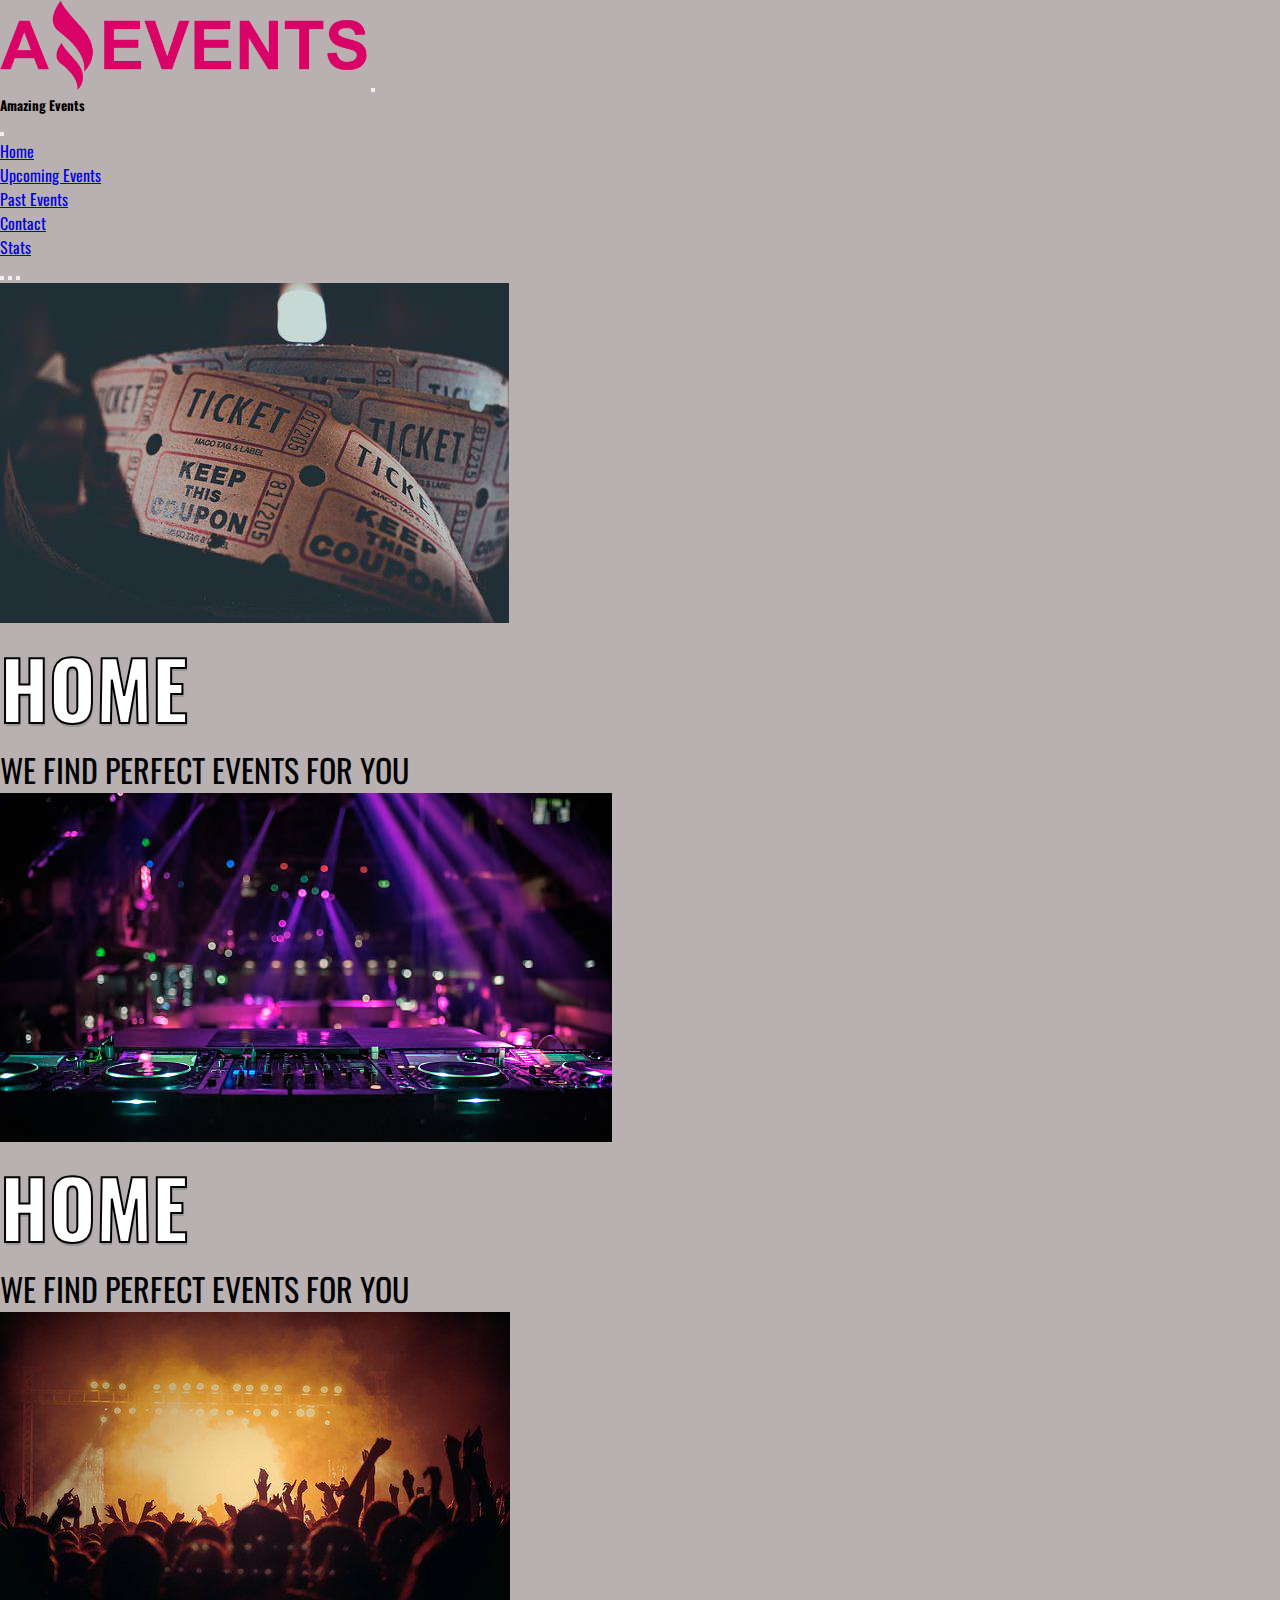
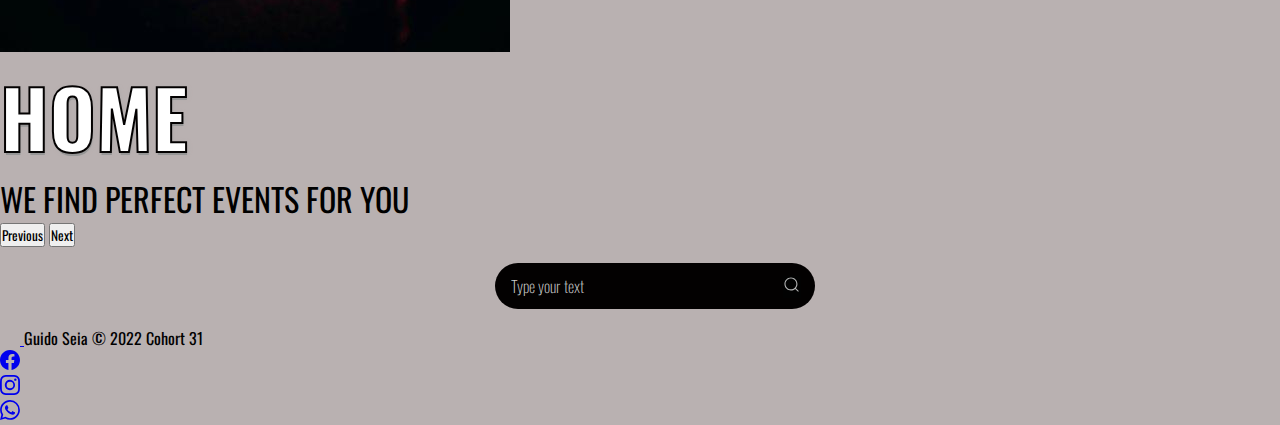
<file: index.html>
<!DOCTYPE html>
<html lang="en">
  <head>
    <meta charset="utf-8" />
    <meta name="viewport" content="width=device-width, initial-scale=1" />
    <link rel="shortcut icon" href="/images/favicon.ico" type="image/x-icon" />
    <title>Home</title>
    <link
      href="https://cdn.jsdelivr.net/npm/bootstrap@5.2.0/dist/css/bootstrap.min.css"
      rel="stylesheet"
      integrity="sha384-gH2yIJqKdNHPEq0n4Mqa/HGKIhSkIHeL5AyhkYV8i59U5AR6csBvApHHNl/vI1Bx"
      crossorigin="anonymous"
    />
    <link rel="preconnect" href="https://fonts.googleapis.com" />
    <link rel="preconnect" href="https://fonts.gstatic.com" crossorigin />
    <link
      href="https://fonts.googleapis.com/css2?family=Oswald:wght@200;300&display=swap"
      rel="stylesheet"
    />
    <link rel="stylesheet" href="./styles/style.css" />
  </head>

  <body>
    <div class="container">
      <header>
        <div class="row">
          <div class="col-12 m-1">
            <!-- start navbar -->
            <nav class="navbar navbar-dark bg-dark fixed-top">
              <div class="container-fluid d-flex justify-content-between">
                <img
                  src="/images/Logo Amazing Events.png"
                  alt="logo"
                  class="logo ps-3 w-10"
                />
                <button
                  class="navbar-toggler"
                  type="button"
                  data-bs-toggle="offcanvas"
                  data-bs-target="#offcanvasDarkNavbar"
                  aria-controls="offcanvasDarkNavbar"
                >
                  <span class="navbar-toggler-icon"></span>
                </button>
                <div
                  class="offcanvas offcanvas-end text-bg-dark"
                  tabindex="-1"
                  id="offcanvasDarkNavbar"
                  aria-labelledby="offcanvasDarkNavbarLabel"
                >
                  <div class="offcanvas-header">
                    <h5 class="offcanvas-title" id="offcanvasDarkNavbarLabel">
                      Amazing Events
                    </h5>
                    <button
                      type="button"
                      class="btn-close btn-close-white"
                      data-bs-dismiss="offcanvas"
                      aria-label="Close"
                    ></button>
                  </div>
                  <div class="offcanvas-body">
                    <ul class="navbar-nav justify-content-end flex-grow-1 pe-3">
                      <li class="nav-item">
                        <a
                          class="nav-link active"
                          aria-current="page"
                          href="index.html"
                          >Home</a
                        >
                      </li>
                      <li class="nav-item">
                        <a class="nav-link" href="/upcoming.html"
                          >Upcoming Events</a
                        >
                      </li>
                      <li class="nav-item">
                        <a class="nav-link" href="/past_events.html"
                          >Past Events</a
                        >
                      </li>
                      <li class="nav-item">
                        <a class="nav-link" href="/contact.html">Contact</a>
                      </li>
                      <li class="nav-item">
                        <a class="nav-link" href="/stats.html">Stats</a>
                      </li>
                    </ul>
                  </div>
                </div>
              </div>
            </nav>
          </div>
        </div>
        <!-- end navbar -->

        <!-- start header carousel -->
        <div class="row mt-5">
          <div
            id="carouselExampleDark"
            class="carousel carousel-dark slide mt-5"
            data-bs-ride="carousel"
          >
            <div class="carousel-indicators">
              <button
                type="button"
                data-bs-target="#carouselExampleDark"
                data-bs-slide-to="0"
                class="active"
                aria-current="true"
                aria-label="Slide 1"
              ></button>
              <button
                type="button"
                data-bs-target="#carouselExampleDark"
                data-bs-slide-to="1"
                aria-label="Slide 2"
              ></button>
              <button
                type="button"
                data-bs-target="#carouselExampleDark"
                data-bs-slide-to="2"
                aria-label="Slide 3"
              ></button>
            </div>
            <div class="carousel-inner m">
              <div class="carousel-item active" data-bs-interval="2000">
                <img
                  src="/images/cine-carousel.jpg"
                  class="d-block w-100"
                  alt="cinema"
                />
                <div class="carousel-caption d-none d-md-block">
                  <h1 class="font-header text-light ">HOME</h1>
                  <p class="text-light">WE FIND PERFECT EVENTS FOR YOU</p>
                </div>
              </div>
              <div class="carousel-item" data-bs-interval="2000">
                <img
                  src="/images/dj-carousel.jpg"
                  class="d-block w-100"
                  alt="dj"
                />
                <div class="carousel-caption d-none d-md-block">
                  <h1 class="font-header text-light">HOME</h1>
                  <p class="text-light">WE FIND PERFECT EVENTS FOR YOU</p>
                </div>
              </div>
              <div class="carousel-item">
                <img
                  src="/images/concierto-carousel.jpg"
                  class="d-block w-100"
                  alt="concert"
                />
                <div class="carousel-caption d-none d-md-block">
                  <h1 class="font-header text-light">HOME</h1>
                  <p class="text-light">WE FIND PERFECT EVENTS FOR YOU</p>
                </div>
              </div>
            </div>
            <button
              class="carousel-control-prev"
              type="button"
              data-bs-target="#carouselExampleDark"
              data-bs-slide="prev"
            >
              <span
                class="carousel-control-prev-icon"
                aria-hidden="true"
              ></span>
              <span class="visually-hidden">Previous</span>
            </button>
            <button
              class="carousel-control-next"
              type="button"
              data-bs-target="#carouselExampleDark"
              data-bs-slide="next"
            >
              <span
                class="carousel-control-next-icon"
                aria-hidden="true"
              ></span>
              <span class="visually-hidden">Next</span>
            </button>
          </div>
        </div>
      </header>
      <!-- end header carousel -->

      <!-- start checkbox -->
      <main>
        <div class="row bg-light d-flex flex-fill mt-3">
          <div
            class="col-12 d-flex flex-fill justify-content-center align-items-center m-3 gap-3 gap-2 col-md-6 flex-wrap fs-1 "
            id="checkbox"
          >
      
          </div>

          <div class="col-12 col-sm-12 ">
            <div class="search container-fluid">
              <input
                type="text"
                class="search__input"
                placeholder="Type your text"
                id="search"
                aria-label="Search"
              />
              <button class="search__button">
                <svg
                  class="search__icon"
                  aria-hidden="true"
                  viewBox="0 0 24 24"
                >
                  <g>
                    <path
                      d="M21.53 20.47l-3.66-3.66C19.195 15.24 20 13.214 20 11c0-4.97-4.03-9-9-9s-9 4.03-9 9 4.03 9 9 9c2.215 0 4.24-.804 5.808-2.13l3.66 3.66c.147.146.34.22.53.22s.385-.073.53-.22c.295-.293.295-.767.002-1.06zM3.5 11c0-4.135 3.365-7.5 7.5-7.5s7.5 3.365 7.5 7.5-3.365 7.5-7.5 7.5-7.5-3.365-7.5-7.5z"
                    ></path>
                  </g>
                </svg>
              </button>
            </div>
          </div>
          
        <!-- end checkbox -->
        <!--  INICIO CARDS -->
          <div class="cardContainer" id="home"></div>       
        <!-- FIN CARD -->
      </div>
      </main>
    </div>
    <footer
    class="d-flex flex-wrap justify-content-between align-items-center py-3 mt-5 border-top bg-black"
    >
      <div class="container d-flex justify-content-between">
        <div class="col-md-4 d-flex align-items-center">
          <a
            href="/"
            class="mb-3 me-2 mb-md-0 text-muted text-decoration-none lh-1"
          >
            <svg class="bi" width="30" height="24">
              <use xlink:href="#bootstrap"></use>
            </svg>
          </a>
          <span class="mb-3 mb-md-0 text-muted"
            >Guido Seia © 2022 Cohort 31</span
          >
        </div>

        <ul
          class="nav col-md-4 justify-content-end list-unstyled text-light d-flex me-4"
        >
          <li class="ms-3">
            <a class="text-muted" href="https://es-la.facebook.com/"
              ><svg
                xmlns="http://www.w3.org/2000/svg"
                width="16"
                height="16"
                fill="currentColor"
                class="bi bi-facebook"
                viewBox="0 0 16 16"
              >
                <path
                  d="M16 8.049c0-4.446-3.582-8.05-8-8.05C3.58 0-.002 3.603-.002 8.05c0 4.017 2.926 7.347 6.75 7.951v-5.625h-2.03V8.05H6.75V6.275c0-2.017 1.195-3.131 3.022-3.131.876 0 1.791.157 1.791.157v1.98h-1.009c-.993 0-1.303.621-1.303 1.258v1.51h2.218l-.354 2.326H9.25V16c3.824-.604 6.75-3.934 6.75-7.951z"
                /></svg
            ></a>
          </li>
          <li class="ms-3">
            <a class="text-muted" href="https://www.instagram.com/"
              ><svg
                xmlns="http://www.w3.org/2000/svg"
                width="16"
                height="16"
                fill="currentColor"
                class="bi bi-instagram"
                viewBox="0 0 16 16"
              >
                <path
                  d="M8 0C5.829 0 5.556.01 4.703.048 3.85.088 3.269.222 2.76.42a3.917 3.917 0 0 0-1.417.923A3.927 3.927 0 0 0 .42 2.76C.222 3.268.087 3.85.048 4.7.01 5.555 0 5.827 0 8.001c0 2.172.01 2.444.048 3.297.04.852.174 1.433.372 1.942.205.526.478.972.923 1.417.444.445.89.719 1.416.923.51.198 1.09.333 1.942.372C5.555 15.99 5.827 16 8 16s2.444-.01 3.298-.048c.851-.04 1.434-.174 1.943-.372a3.916 3.916 0 0 0 1.416-.923c.445-.445.718-.891.923-1.417.197-.509.332-1.09.372-1.942C15.99 10.445 16 10.173 16 8s-.01-2.445-.048-3.299c-.04-.851-.175-1.433-.372-1.941a3.926 3.926 0 0 0-.923-1.417A3.911 3.911 0 0 0 13.24.42c-.51-.198-1.092-.333-1.943-.372C10.443.01 10.172 0 7.998 0h.003zm-.717 1.442h.718c2.136 0 2.389.007 3.232.046.78.035 1.204.166 1.486.275.373.145.64.319.92.599.28.28.453.546.598.92.11.281.24.705.275 1.485.039.843.047 1.096.047 3.231s-.008 2.389-.047 3.232c-.035.78-.166 1.203-.275 1.485a2.47 2.47 0 0 1-.599.919c-.28.28-.546.453-.92.598-.28.11-.704.24-1.485.276-.843.038-1.096.047-3.232.047s-2.39-.009-3.233-.047c-.78-.036-1.203-.166-1.485-.276a2.478 2.478 0 0 1-.92-.598 2.48 2.48 0 0 1-.6-.92c-.109-.281-.24-.705-.275-1.485-.038-.843-.046-1.096-.046-3.233 0-2.136.008-2.388.046-3.231.036-.78.166-1.204.276-1.486.145-.373.319-.64.599-.92.28-.28.546-.453.92-.598.282-.11.705-.24 1.485-.276.738-.034 1.024-.044 2.515-.045v.002zm4.988 1.328a.96.96 0 1 0 0 1.92.96.96 0 0 0 0-1.92zm-4.27 1.122a4.109 4.109 0 1 0 0 8.217 4.109 4.109 0 0 0 0-8.217zm0 1.441a2.667 2.667 0 1 1 0 5.334 2.667 2.667 0 0 1 0-5.334z"
                /></svg
            ></a>
          </li>
          <li class="ms-3">
            <a class="text-muted" href="https://web.whatsapp.com/"
              ><svg
                xmlns="http://www.w3.org/2000/svg"
                width="16"
                height="16"
                fill="currentColor"
                class="bi bi-whatsapp"
                viewBox="0 0 16 16"
              >
                <path
                  d="M13.601 2.326A7.854 7.854 0 0 0 7.994 0C3.627 0 .068 3.558.064 7.926c0 1.399.366 2.76 1.057 3.965L0 16l4.204-1.102a7.933 7.933 0 0 0 3.79.965h.004c4.368 0 7.926-3.558 7.93-7.93A7.898 7.898 0 0 0 13.6 2.326zM7.994 14.521a6.573 6.573 0 0 1-3.356-.92l-.24-.144-2.494.654.666-2.433-.156-.251a6.56 6.56 0 0 1-1.007-3.505c0-3.626 2.957-6.584 6.591-6.584a6.56 6.56 0 0 1 4.66 1.931 6.557 6.557 0 0 1 1.928 4.66c-.004 3.639-2.961 6.592-6.592 6.592zm3.615-4.934c-.197-.099-1.17-.578-1.353-.646-.182-.065-.315-.099-.445.099-.133.197-.513.646-.627.775-.114.133-.232.148-.43.05-.197-.1-.836-.308-1.592-.985-.59-.525-.985-1.175-1.103-1.372-.114-.198-.011-.304.088-.403.087-.088.197-.232.296-.346.1-.114.133-.198.198-.33.065-.134.034-.248-.015-.347-.05-.099-.445-1.076-.612-1.47-.16-.389-.323-.335-.445-.34-.114-.007-.247-.007-.38-.007a.729.729 0 0 0-.529.247c-.182.198-.691.677-.691 1.654 0 .977.71 1.916.81 2.049.098.133 1.394 2.132 3.383 2.992.47.205.84.326 1.129.418.475.152.904.129 1.246.08.38-.058 1.171-.48 1.338-.943.164-.464.164-.86.114-.943-.049-.084-.182-.133-.38-.232z"
                /></svg
            ></a>
          </li>
        </ul>
      </div>
    </footer>

    
    <script src="./main.js"></script>
    <script
      src="https://cdn.jsdelivr.net/npm/bootstrap@5.2.0/dist/js/bootstrap.bundle.min.js"
      integrity="sha384-A3rJD856KowSb7dwlZdYEkO39Gagi7vIsF0jrRAoQmDKKtQBHUuLZ9AsSv4jD4Xa"
      crossorigin="anonymous"
    ></script>
  </body>
</html>
</file>
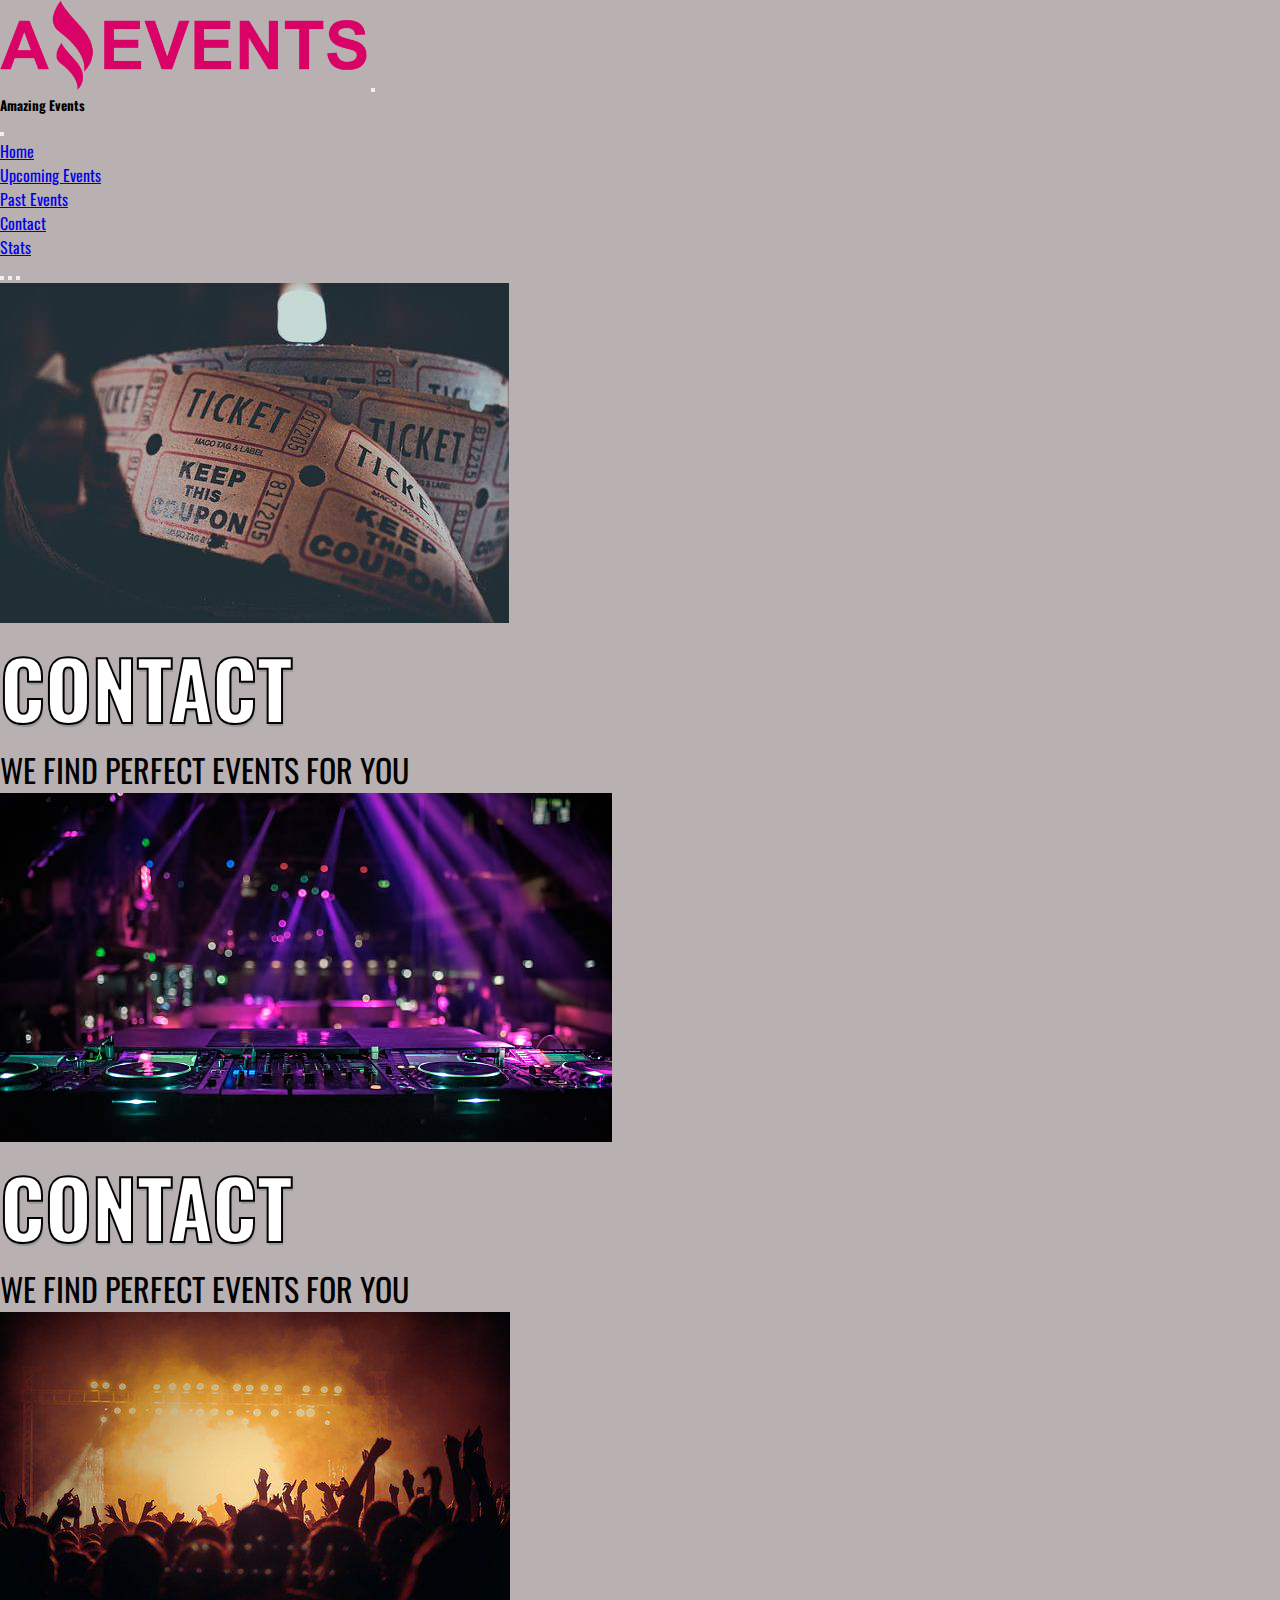
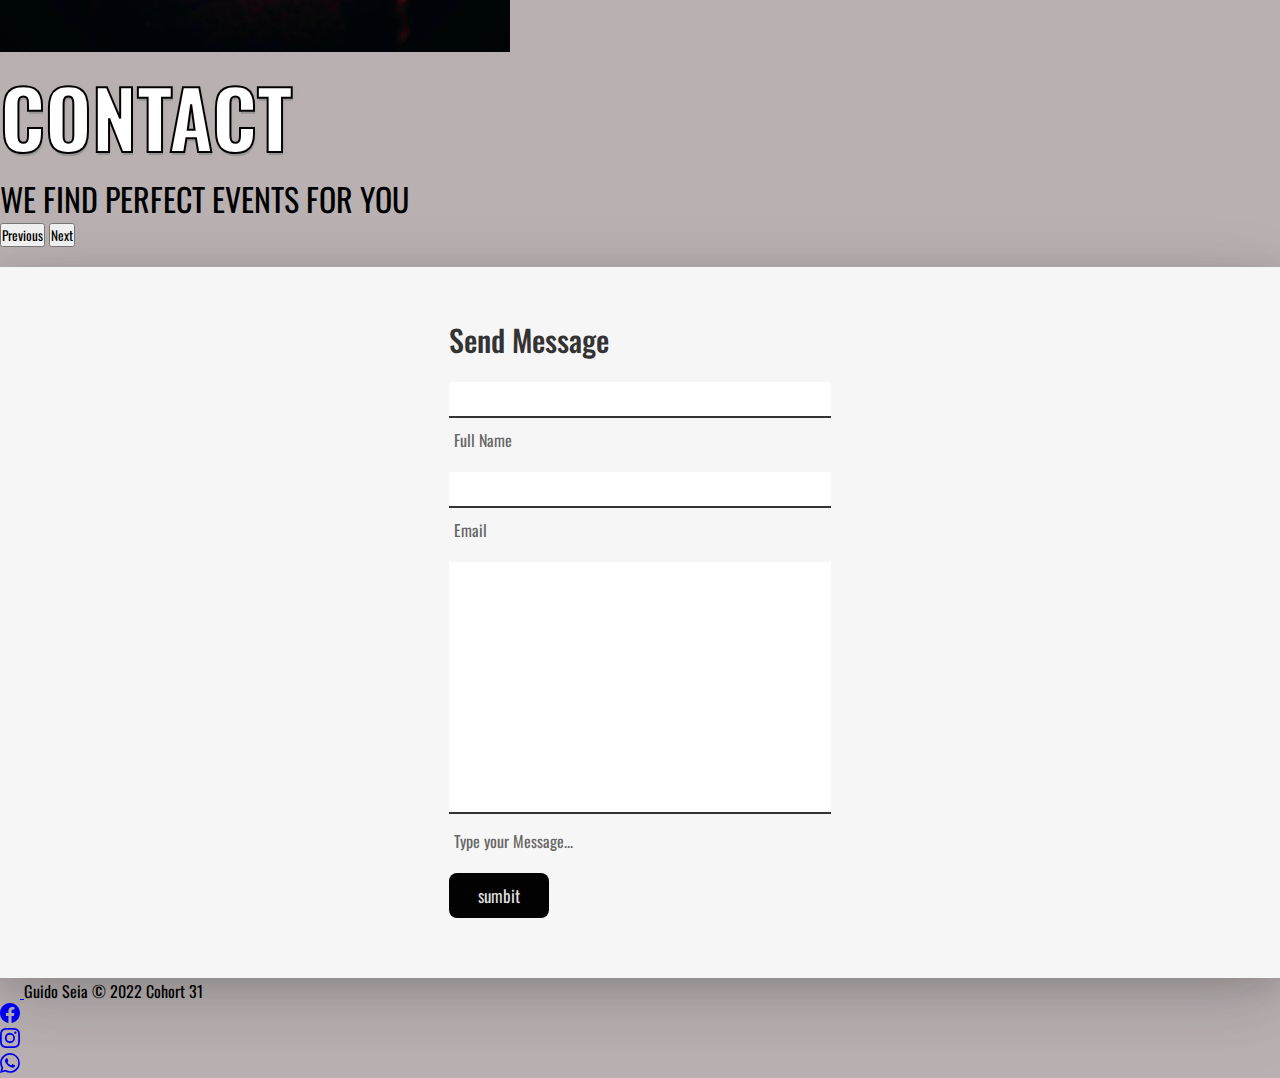
<file: contact.html>
<!DOCTYPE html>
<html lang="en">
  <head>
    <meta charset="utf-8" />
    <meta name="viewport" content="width=device-width, initial-scale=1" />
    <link rel="stylesheet" href="/styles/style.css" />
    <link rel="shortcut icon" href="/images/favicon.ico" type="image/x-icon" />
    <title>CONTACT</title>
    <link
      href="https://cdn.jsdelivr.net/npm/bootstrap@5.2.0/dist/css/bootstrap.min.css"
      rel="stylesheet"
      integrity="sha384-gH2yIJqKdNHPEq0n4Mqa/HGKIhSkIHeL5AyhkYV8i59U5AR6csBvApHHNl/vI1Bx"
      crossorigin="anonymous"
    />
    <link rel="preconnect" href="https://fonts.googleapis.com" />
    <link rel="preconnect" href="https://fonts.gstatic.com" crossorigin />
    <link
      href="https://fonts.googleapis.com/css2?family=Oswald:wght@200;300&display=swap"
      rel="stylesheet"
    />
  </head>

  <body>
    <div class="container">
      <header>
        <div class="row">
          <div class="col-12 m-1">
            <!-- start navbar -->
            <nav class="navbar navbar-dark bg-dark fixed-top">
              <div class="container-fluid d-flex justify-content-between">
                <img
                  src="/images/Logo Amazing Events.png"
                  alt="logo"
                  class="logo ps-3 w-10"
                />
                <button
                  class="navbar-toggler"
                  type="button"
                  data-bs-toggle="offcanvas"
                  data-bs-target="#offcanvasDarkNavbar"
                  aria-controls="offcanvasDarkNavbar"
                >
                  <span class="navbar-toggler-icon"></span>
                </button>
                <div
                  class="offcanvas offcanvas-end text-bg-dark"
                  tabindex="-1"
                  id="offcanvasDarkNavbar"
                  aria-labelledby="offcanvasDarkNavbarLabel"
                >
                  <div class="offcanvas-header">
                    <h5 class="offcanvas-title" id="offcanvasDarkNavbarLabel">
                      Amazing Events
                    </h5>
                    <button
                      type="button"
                      class="btn-close btn-close-white"
                      data-bs-dismiss="offcanvas"
                      aria-label="Close"
                    ></button>
                  </div>
                  <div class="offcanvas-body">
                    <ul class="navbar-nav justify-content-end flex-grow-1 pe-3">
                      <li class="nav-item">
                        <a class="nav-link" href="index.html">Home</a>
                      </li>
                      <li class="nav-item">
                        <a class="nav-link" href="/upcoming.html"
                          >Upcoming Events</a
                        >
                      </li>
                      <li class="nav-item">
                        <a class="nav-link" href="/past_events.html"
                          >Past Events</a
                        >
                      </li>
                      <li class="nav-item">
                        <a
                          class="nav-link active"
                          aria-current="page"
                          href="/contact.html"
                          >Contact</a
                        >
                      </li>
                      <li class="nav-item">
                        <a class="nav-link" href="/stats.html">Stats</a>
                      </li>
                    </ul>
                  </div>
                </div>
              </div>
            </nav>
          </div>
        </div>
        <!-- end navbar -->

        <!-- start header carousel -->
        <div class="row mt-5">
          <div id="carouselExampleDark" class="carousel carousel-dark slide mt-5" data-bs-ride="carousel">
            <div class="carousel-indicators">
              <button type="button" data-bs-target="#carouselExampleDark" data-bs-slide-to="0" class="active" aria-current="true" aria-label="Slide 1"></button>
              <button type="button" data-bs-target="#carouselExampleDark" data-bs-slide-to="1" aria-label="Slide 2"></button>
              <button type="button" data-bs-target="#carouselExampleDark" data-bs-slide-to="2" aria-label="Slide 3"></button>
            </div>
            <div class="carousel-inner m">
              <div class="carousel-item active" data-bs-interval="2000">
                <img src="/images/cine-carousel.jpg" class="d-block w-100" alt="...">
                <div class="carousel-caption d-none d-md-block">
                  <h1 class="font-header text-light fs-1">CONTACT</h1>
                  <p class="text-light">WE FIND PERFECT EVENTS FOR YOU</p>
                </div>
              </div>
              <div class="carousel-item" data-bs-interval="2000">
                <img src="/images/dj-carousel.jpg" class="d-block w-100" alt="...">
                <div class="carousel-caption d-none d-md-block">
                  <h1 class="font-header text-light">CONTACT</h1>
                  <p class="text-light">WE FIND PERFECT EVENTS FOR YOU</p>
                </div>
              </div>
              <div class="carousel-item">
                <img src="/images/concierto-carousel.jpg" class="d-block w-100" alt="...">
                <div class="carousel-caption d-none d-md-block">
                  <h1 class="font-header text-light">CONTACT</h1>
                  <p class="text-light">WE FIND PERFECT EVENTS FOR YOU</p>
                </div>
              </div>
            </div>
            <button class="carousel-control-prev" type="button" data-bs-target="#carouselExampleDark" data-bs-slide="prev">
              <span class="carousel-control-prev-icon" aria-hidden="true"></span>
              <span class="visually-hidden">Previous</span>
            </button>
            <button class="carousel-control-next" type="button" data-bs-target="#carouselExampleDark" data-bs-slide="next">
              <span class="carousel-control-next-icon" aria-hidden="true"></span>
              <span class="visually-hidden">Next</span>
            </button>
          </div>
        </div>
      </header>
      <!-- end header carousel -->

      <!-- start checkbox -->
      <main>
        <div class="container">
          <div class="contactForm">
            <form action="">
              <h2>Send Message</h2>
              <div class="inputbox">
                <input type="text" name="" />
                <span>Full Name</span>
              </div>
              <div class="inputbox">
                <input type="text" name="" />
                <span>Email</span>
              </div>
              <div class="inputbox">
                <textarea name="" id="" cols="30" rows="10"></textarea>
                <span>Type your Message...</span>
              </div>
              <div class="inputbox">
                <input type="submit" value="sumbit" />
              </div>
            </form>
          </div>
        </div>
        <!-- end checkbox -->
      </main>
    </div>

    <footer
    class="d-flex flex-wrap justify-content-between align-items-center py-3 mt-5 border-top bg-black"
    >
      <div class="container d-flex justify-content-between">
        <div class="col-md-4 d-flex align-items-center">
          <a
            href="/"
            class="mb-3 me-2 mb-md-0 text-muted text-decoration-none lh-1"
          >
            <svg class="bi" width="30" height="24">
              <use xlink:href="#bootstrap"></use>
            </svg>
          </a>
          <span class="mb-3 mb-md-0 text-muted"
            >Guido Seia © 2022 Cohort 31</span
          >
        </div>

        <ul
          class="nav col-md-4 justify-content-end list-unstyled text-light d-flex me-4"
        >
          <li class="ms-3">
            <a class="text-muted" href="https://es-la.facebook.com/"
              ><svg
                xmlns="http://www.w3.org/2000/svg"
                width="16"
                height="16"
                fill="currentColor"
                class="bi bi-facebook"
                viewBox="0 0 16 16"
              >
                <path
                  d="M16 8.049c0-4.446-3.582-8.05-8-8.05C3.58 0-.002 3.603-.002 8.05c0 4.017 2.926 7.347 6.75 7.951v-5.625h-2.03V8.05H6.75V6.275c0-2.017 1.195-3.131 3.022-3.131.876 0 1.791.157 1.791.157v1.98h-1.009c-.993 0-1.303.621-1.303 1.258v1.51h2.218l-.354 2.326H9.25V16c3.824-.604 6.75-3.934 6.75-7.951z"
                /></svg
            ></a>
          </li>
          <li class="ms-3">
            <a class="text-muted" href="https://www.instagram.com/"
              ><svg
                xmlns="http://www.w3.org/2000/svg"
                width="16"
                height="16"
                fill="currentColor"
                class="bi bi-instagram"
                viewBox="0 0 16 16"
              >
                <path
                  d="M8 0C5.829 0 5.556.01 4.703.048 3.85.088 3.269.222 2.76.42a3.917 3.917 0 0 0-1.417.923A3.927 3.927 0 0 0 .42 2.76C.222 3.268.087 3.85.048 4.7.01 5.555 0 5.827 0 8.001c0 2.172.01 2.444.048 3.297.04.852.174 1.433.372 1.942.205.526.478.972.923 1.417.444.445.89.719 1.416.923.51.198 1.09.333 1.942.372C5.555 15.99 5.827 16 8 16s2.444-.01 3.298-.048c.851-.04 1.434-.174 1.943-.372a3.916 3.916 0 0 0 1.416-.923c.445-.445.718-.891.923-1.417.197-.509.332-1.09.372-1.942C15.99 10.445 16 10.173 16 8s-.01-2.445-.048-3.299c-.04-.851-.175-1.433-.372-1.941a3.926 3.926 0 0 0-.923-1.417A3.911 3.911 0 0 0 13.24.42c-.51-.198-1.092-.333-1.943-.372C10.443.01 10.172 0 7.998 0h.003zm-.717 1.442h.718c2.136 0 2.389.007 3.232.046.78.035 1.204.166 1.486.275.373.145.64.319.92.599.28.28.453.546.598.92.11.281.24.705.275 1.485.039.843.047 1.096.047 3.231s-.008 2.389-.047 3.232c-.035.78-.166 1.203-.275 1.485a2.47 2.47 0 0 1-.599.919c-.28.28-.546.453-.92.598-.28.11-.704.24-1.485.276-.843.038-1.096.047-3.232.047s-2.39-.009-3.233-.047c-.78-.036-1.203-.166-1.485-.276a2.478 2.478 0 0 1-.92-.598 2.48 2.48 0 0 1-.6-.92c-.109-.281-.24-.705-.275-1.485-.038-.843-.046-1.096-.046-3.233 0-2.136.008-2.388.046-3.231.036-.78.166-1.204.276-1.486.145-.373.319-.64.599-.92.28-.28.546-.453.92-.598.282-.11.705-.24 1.485-.276.738-.034 1.024-.044 2.515-.045v.002zm4.988 1.328a.96.96 0 1 0 0 1.92.96.96 0 0 0 0-1.92zm-4.27 1.122a4.109 4.109 0 1 0 0 8.217 4.109 4.109 0 0 0 0-8.217zm0 1.441a2.667 2.667 0 1 1 0 5.334 2.667 2.667 0 0 1 0-5.334z"
                /></svg
            ></a>
          </li>
          <li class="ms-3">
            <a class="text-muted" href="https://web.whatsapp.com/"
              ><svg
                xmlns="http://www.w3.org/2000/svg"
                width="16"
                height="16"
                fill="currentColor"
                class="bi bi-whatsapp"
                viewBox="0 0 16 16"
              >
                <path
                  d="M13.601 2.326A7.854 7.854 0 0 0 7.994 0C3.627 0 .068 3.558.064 7.926c0 1.399.366 2.76 1.057 3.965L0 16l4.204-1.102a7.933 7.933 0 0 0 3.79.965h.004c4.368 0 7.926-3.558 7.93-7.93A7.898 7.898 0 0 0 13.6 2.326zM7.994 14.521a6.573 6.573 0 0 1-3.356-.92l-.24-.144-2.494.654.666-2.433-.156-.251a6.56 6.56 0 0 1-1.007-3.505c0-3.626 2.957-6.584 6.591-6.584a6.56 6.56 0 0 1 4.66 1.931 6.557 6.557 0 0 1 1.928 4.66c-.004 3.639-2.961 6.592-6.592 6.592zm3.615-4.934c-.197-.099-1.17-.578-1.353-.646-.182-.065-.315-.099-.445.099-.133.197-.513.646-.627.775-.114.133-.232.148-.43.05-.197-.1-.836-.308-1.592-.985-.59-.525-.985-1.175-1.103-1.372-.114-.198-.011-.304.088-.403.087-.088.197-.232.296-.346.1-.114.133-.198.198-.33.065-.134.034-.248-.015-.347-.05-.099-.445-1.076-.612-1.47-.16-.389-.323-.335-.445-.34-.114-.007-.247-.007-.38-.007a.729.729 0 0 0-.529.247c-.182.198-.691.677-.691 1.654 0 .977.71 1.916.81 2.049.098.133 1.394 2.132 3.383 2.992.47.205.84.326 1.129.418.475.152.904.129 1.246.08.38-.058 1.171-.48 1.338-.943.164-.464.164-.86.114-.943-.049-.084-.182-.133-.38-.232z"
                /></svg
            ></a>
          </li>
        </ul>
      </div>
    </footer>

    <script
      src="https://cdn.jsdelivr.net/npm/bootstrap@5.2.0/dist/js/bootstrap.bundle.min.js"
      integrity="sha384-A3rJD856KowSb7dwlZdYEkO39Gagi7vIsF0jrRAoQmDKKtQBHUuLZ9AsSv4jD4Xa"
      crossorigin="anonymous"
    ></script>
  </body>
</html>
</file>
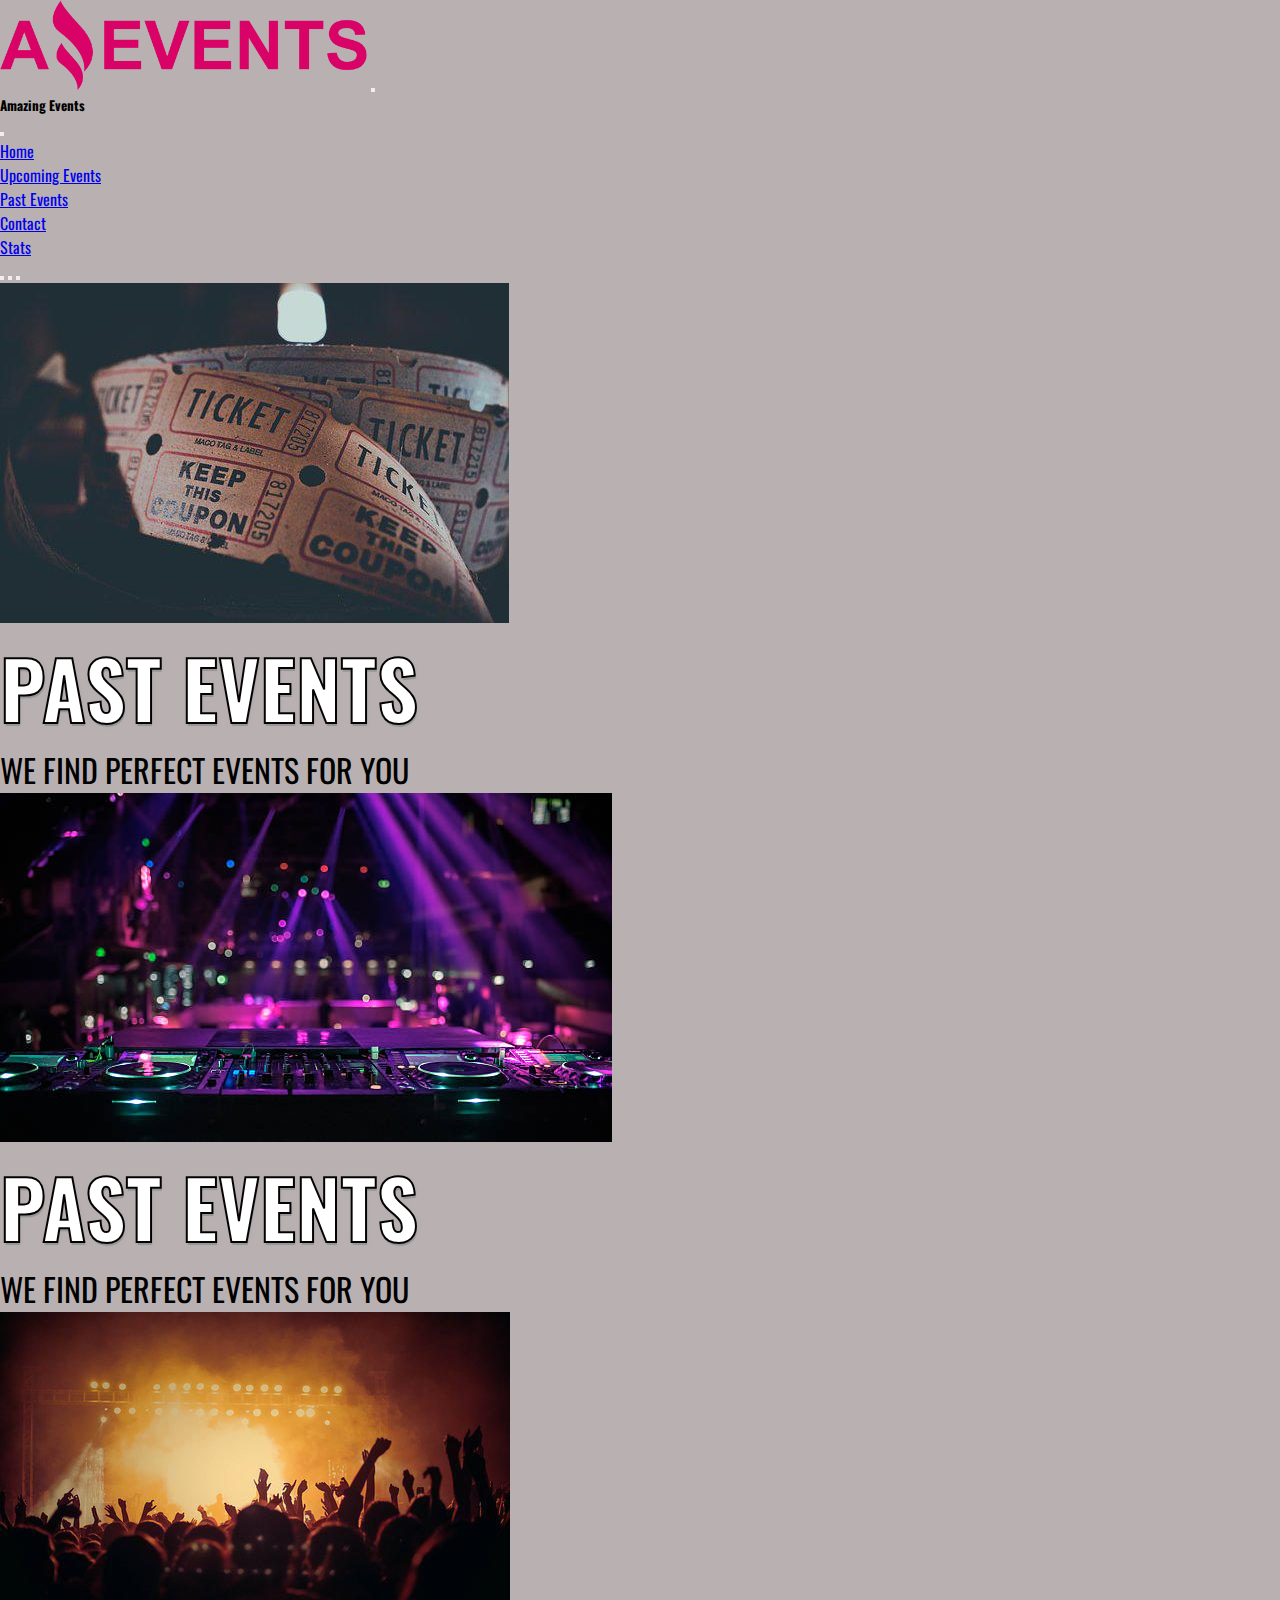
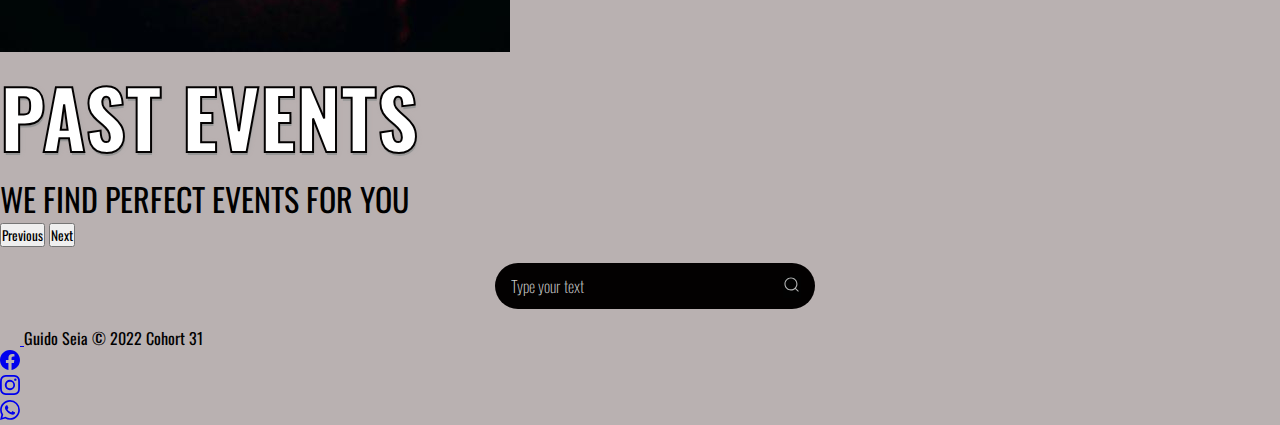
<file: past_events.html>
<!DOCTYPE html>
<html lang="en">
  <head>
    <meta charset="utf-8" />
    <meta name="viewport" content="width=device-width, initial-scale=1" />
    <link rel="shortcut icon" href="/images/favicon.ico" type="image/x-icon" />
    <title>PAST EVENTS</title>
    <link
      href="https://cdn.jsdelivr.net/npm/bootstrap@5.2.0/dist/css/bootstrap.min.css"
      rel="stylesheet"
      integrity="sha384-gH2yIJqKdNHPEq0n4Mqa/HGKIhSkIHeL5AyhkYV8i59U5AR6csBvApHHNl/vI1Bx"
      crossorigin="anonymous"
    />
    <link rel="preconnect" href="https://fonts.googleapis.com" />
    <link rel="preconnect" href="https://fonts.gstatic.com" crossorigin />
    <link
      href="https://fonts.googleapis.com/css2?family=Oswald:wght@200;300&display=swap"
      rel="stylesheet"
    />
    <link rel="stylesheet" href="./styles/style.css" />
  </head>

  <body>
    <div class="container">
      <header>
        <div class="row">
          <div class="col-12 m-1">
            <!-- start navbar -->
            <nav class="navbar navbar-dark bg-dark fixed-top">
              <div class="container-fluid d-flex justify-content-between">
                <img
                  src="/images/Logo Amazing Events.png"
                  alt="logo"
                  class="logo ps-3 w-10"
                />
                <button
                  class="navbar-toggler"
                  type="button"
                  data-bs-toggle="offcanvas"
                  data-bs-target="#offcanvasDarkNavbar"
                  aria-controls="offcanvasDarkNavbar"
                >
                  <span class="navbar-toggler-icon"></span>
                </button>
                <div
                  class="offcanvas offcanvas-end text-bg-dark"
                  tabindex="-1"
                  id="offcanvasDarkNavbar"
                  aria-labelledby="offcanvasDarkNavbarLabel"
                >
                  <div class="offcanvas-header">
                    <h5 class="offcanvas-title" id="offcanvasDarkNavbarLabel">
                      Amazing Events
                    </h5>
                    <button
                      type="button"
                      class="btn-close btn-close-white"
                      data-bs-dismiss="offcanvas"
                      aria-label="Close"
                    ></button>
                  </div>
                  <div class="offcanvas-body">
                    <ul class="navbar-nav justify-content-end flex-grow-1 pe-3">
                      <li class="nav-item">
                        <a class="nav-link" href="index.html">Home</a>
                      </li>
                      <li class="nav-item">
                        <a class="nav-link" href="/upcoming.html"
                          >Upcoming Events</a
                        >
                      </li>
                      <li class="nav-item">
                        <a
                          class="nav-link active"
                          aria-current="page"
                          href="/past_events.html"
                          >Past Events</a
                        >
                      </li>
                      <li class="nav-item">
                        <a class="nav-link" href="/contact.html">Contact</a>
                      </li>
                      <li class="nav-item">
                        <a class="nav-link" href="/stats.html">Stats</a>
                      </li>
                    </ul>
                  </div>
                </div>
              </div>
            </nav>
          </div>
        </div>
        <!-- end navbar -->

        <!-- start header carousel -->
        <div class="row mt-5">
          <div
            id="carouselExampleDark"
            class="carousel carousel-dark slide mt-5"
            data-bs-ride="carousel"
          >
            <div class="carousel-indicators">
              <button
                type="button"
                data-bs-target="#carouselExampleDark"
                data-bs-slide-to="0"
                class="active"
                aria-current="true"
                aria-label="Slide 1"
              ></button>
              <button
                type="button"
                data-bs-target="#carouselExampleDark"
                data-bs-slide-to="1"
                aria-label="Slide 2"
              ></button>
              <button
                type="button"
                data-bs-target="#carouselExampleDark"
                data-bs-slide-to="2"
                aria-label="Slide 3"
              ></button>
            </div>
            <div class="carousel-inner m">
              <div class="carousel-item active" data-bs-interval="2000">
                <img
                  src="/images/cine-carousel.jpg"
                  class="d-block w-100"
                  alt="img"
                />
                <div class="carousel-caption d-none d-md-block">
                  <h1 class="font-header text-light fs-1">PAST EVENTS</h1>
                  <p class="text-light">WE FIND PERFECT EVENTS FOR YOU</p>
                </div>
              </div>
              <div class="carousel-item" data-bs-interval="2000">
                <img
                  src="/images/dj-carousel.jpg"
                  class="d-block w-100"
                  alt="img"
                />
                <div class="carousel-caption d-none d-md-block">
                  <h1 class="font-header text-light">PAST EVENTS</h1>
                  <p class="text-light">WE FIND PERFECT EVENTS FOR YOU</p>
                </div>
              </div>
              <div class="carousel-item">
                <img
                  src="/images/concierto-carousel.jpg"
                  class="d-block w-100"
                  alt="img"
                />
                <div class="carousel-caption d-none d-md-block">
                  <h1 class="font-header text-light">PAST EVENTS</h1>
                  <p class="text-light">WE FIND PERFECT EVENTS FOR YOU</p>
                </div>
              </div>
            </div>
            <button
              class="carousel-control-prev"
              type="button"
              data-bs-target="#carouselExampleDark"
              data-bs-slide="prev"
            >
              <span
                class="carousel-control-prev-icon"
                aria-hidden="true"
              ></span>
              <span class="visually-hidden">Previous</span>
            </button>
            <button
              class="carousel-control-next"
              type="button"
              data-bs-target="#carouselExampleDark"
              data-bs-slide="next"
            >
              <span
                class="carousel-control-next-icon"
                aria-hidden="true"
              ></span>
              <span class="visually-hidden">Next</span>
            </button>
          </div>
        </div>
      </header>
      <!-- end header carousel -->

      <!-- start checkbox -->
      <main>
        <div class="row bg-light d-flex flex-fill mt-3">
          <div
            class="col-12 d-flex flex-fill justify-content-center align-items-center m-3 gap-3 flex-wrap fs-1 "
            id="checkbox"
          >
          
          </div>

          <div class="col-12 col-sm-12  ">
            <div class="search" >
              <input type="text" class="search__input" placeholder="Type your text" id="search">
              <button class="search__button">
                  <svg class="search__icon" aria-hidden="true" viewBox="0 0 24 24">
                      <g>
                          <path d="M21.53 20.47l-3.66-3.66C19.195 15.24 20 13.214 20 11c0-4.97-4.03-9-9-9s-9 4.03-9 9 4.03 9 9 9c2.215 0 4.24-.804 5.808-2.13l3.66 3.66c.147.146.34.22.53.22s.385-.073.53-.22c.295-.293.295-.767.002-1.06zM3.5 11c0-4.135 3.365-7.5 7.5-7.5s7.5 3.365 7.5 7.5-3.365 7.5-7.5 7.5-7.5-3.365-7.5-7.5z"></path>
                      </g>
                  </svg>
              </button>
            </div>
         </div>

          <!-- end checkbox -->
          <!--  INICIO CARDS -->
          <div class="cardContainer" id="past"></div>  
          <!-- FIN CARD -->
        </div>
        <!-- end checkbox -->
      </main>
    </div>
    <footer
      class="d-flex flex-wrap justify-content-between align-items-center py-3 mt-5 border-top bg-black"
    >
      <div class="container d-flex justify-content-between">
        <div class="col-md-4 d-flex align-items-center">
          <a
            href="/"
            class="mb-3 me-2 mb-md-0 text-muted text-decoration-none lh-1"
          >
            <svg class="bi" width="30" height="24">
              <use xlink:href="#bootstrap"></use>
            </svg>
          </a>
          <span class="mb-3 mb-md-0 text-muted"
            >Guido Seia © 2022 Cohort 31</span
          >
        </div>

        <ul
          class="nav col-md-4 justify-content-end list-unstyled text-light d-flex me-4"
        >
          <li class="ms-3">
            <a class="text-muted" href="https://es-la.facebook.com/"
              ><svg
                xmlns="http://www.w3.org/2000/svg"
                width="16"
                height="16"
                fill="currentColor"
                class="bi bi-facebook"
                viewBox="0 0 16 16"
              >
                <path
                  d="M16 8.049c0-4.446-3.582-8.05-8-8.05C3.58 0-.002 3.603-.002 8.05c0 4.017 2.926 7.347 6.75 7.951v-5.625h-2.03V8.05H6.75V6.275c0-2.017 1.195-3.131 3.022-3.131.876 0 1.791.157 1.791.157v1.98h-1.009c-.993 0-1.303.621-1.303 1.258v1.51h2.218l-.354 2.326H9.25V16c3.824-.604 6.75-3.934 6.75-7.951z"
                /></svg
            ></a>
          </li>
          <li class="ms-3">
            <a class="text-muted" href="https://www.instagram.com/"
              ><svg
                xmlns="http://www.w3.org/2000/svg"
                width="16"
                height="16"
                fill="currentColor"
                class="bi bi-instagram"
                viewBox="0 0 16 16"
              >
                <path
                  d="M8 0C5.829 0 5.556.01 4.703.048 3.85.088 3.269.222 2.76.42a3.917 3.917 0 0 0-1.417.923A3.927 3.927 0 0 0 .42 2.76C.222 3.268.087 3.85.048 4.7.01 5.555 0 5.827 0 8.001c0 2.172.01 2.444.048 3.297.04.852.174 1.433.372 1.942.205.526.478.972.923 1.417.444.445.89.719 1.416.923.51.198 1.09.333 1.942.372C5.555 15.99 5.827 16 8 16s2.444-.01 3.298-.048c.851-.04 1.434-.174 1.943-.372a3.916 3.916 0 0 0 1.416-.923c.445-.445.718-.891.923-1.417.197-.509.332-1.09.372-1.942C15.99 10.445 16 10.173 16 8s-.01-2.445-.048-3.299c-.04-.851-.175-1.433-.372-1.941a3.926 3.926 0 0 0-.923-1.417A3.911 3.911 0 0 0 13.24.42c-.51-.198-1.092-.333-1.943-.372C10.443.01 10.172 0 7.998 0h.003zm-.717 1.442h.718c2.136 0 2.389.007 3.232.046.78.035 1.204.166 1.486.275.373.145.64.319.92.599.28.28.453.546.598.92.11.281.24.705.275 1.485.039.843.047 1.096.047 3.231s-.008 2.389-.047 3.232c-.035.78-.166 1.203-.275 1.485a2.47 2.47 0 0 1-.599.919c-.28.28-.546.453-.92.598-.28.11-.704.24-1.485.276-.843.038-1.096.047-3.232.047s-2.39-.009-3.233-.047c-.78-.036-1.203-.166-1.485-.276a2.478 2.478 0 0 1-.92-.598 2.48 2.48 0 0 1-.6-.92c-.109-.281-.24-.705-.275-1.485-.038-.843-.046-1.096-.046-3.233 0-2.136.008-2.388.046-3.231.036-.78.166-1.204.276-1.486.145-.373.319-.64.599-.92.28-.28.546-.453.92-.598.282-.11.705-.24 1.485-.276.738-.034 1.024-.044 2.515-.045v.002zm4.988 1.328a.96.96 0 1 0 0 1.92.96.96 0 0 0 0-1.92zm-4.27 1.122a4.109 4.109 0 1 0 0 8.217 4.109 4.109 0 0 0 0-8.217zm0 1.441a2.667 2.667 0 1 1 0 5.334 2.667 2.667 0 0 1 0-5.334z"
                /></svg
            ></a>
          </li>
          <li class="ms-3">
            <a class="text-muted" href="https://web.whatsapp.com/"
              ><svg
                xmlns="http://www.w3.org/2000/svg"
                width="16"
                height="16"
                fill="currentColor"
                class="bi bi-whatsapp"
                viewBox="0 0 16 16"
              >
                <path
                  d="M13.601 2.326A7.854 7.854 0 0 0 7.994 0C3.627 0 .068 3.558.064 7.926c0 1.399.366 2.76 1.057 3.965L0 16l4.204-1.102a7.933 7.933 0 0 0 3.79.965h.004c4.368 0 7.926-3.558 7.93-7.93A7.898 7.898 0 0 0 13.6 2.326zM7.994 14.521a6.573 6.573 0 0 1-3.356-.92l-.24-.144-2.494.654.666-2.433-.156-.251a6.56 6.56 0 0 1-1.007-3.505c0-3.626 2.957-6.584 6.591-6.584a6.56 6.56 0 0 1 4.66 1.931 6.557 6.557 0 0 1 1.928 4.66c-.004 3.639-2.961 6.592-6.592 6.592zm3.615-4.934c-.197-.099-1.17-.578-1.353-.646-.182-.065-.315-.099-.445.099-.133.197-.513.646-.627.775-.114.133-.232.148-.43.05-.197-.1-.836-.308-1.592-.985-.59-.525-.985-1.175-1.103-1.372-.114-.198-.011-.304.088-.403.087-.088.197-.232.296-.346.1-.114.133-.198.198-.33.065-.134.034-.248-.015-.347-.05-.099-.445-1.076-.612-1.47-.16-.389-.323-.335-.445-.34-.114-.007-.247-.007-.38-.007a.729.729 0 0 0-.529.247c-.182.198-.691.677-.691 1.654 0 .977.71 1.916.81 2.049.098.133 1.394 2.132 3.383 2.992.47.205.84.326 1.129.418.475.152.904.129 1.246.08.38-.058 1.171-.48 1.338-.943.164-.464.164-.86.114-.943-.049-.084-.182-.133-.38-.232z"
                /></svg
            ></a>
          </li>
        </ul>
      </div>
    </footer>

    <script
      src="https://cdn.jsdelivr.net/npm/bootstrap@5.2.0/dist/js/bootstrap.bundle.min.js"
      integrity="sha384-A3rJD856KowSb7dwlZdYEkO39Gagi7vIsF0jrRAoQmDKKtQBHUuLZ9AsSv4jD4Xa"
      crossorigin="anonymous"
    ></script>
  
    <script src="./main.js"></script>
  </body>
</html>
</file>
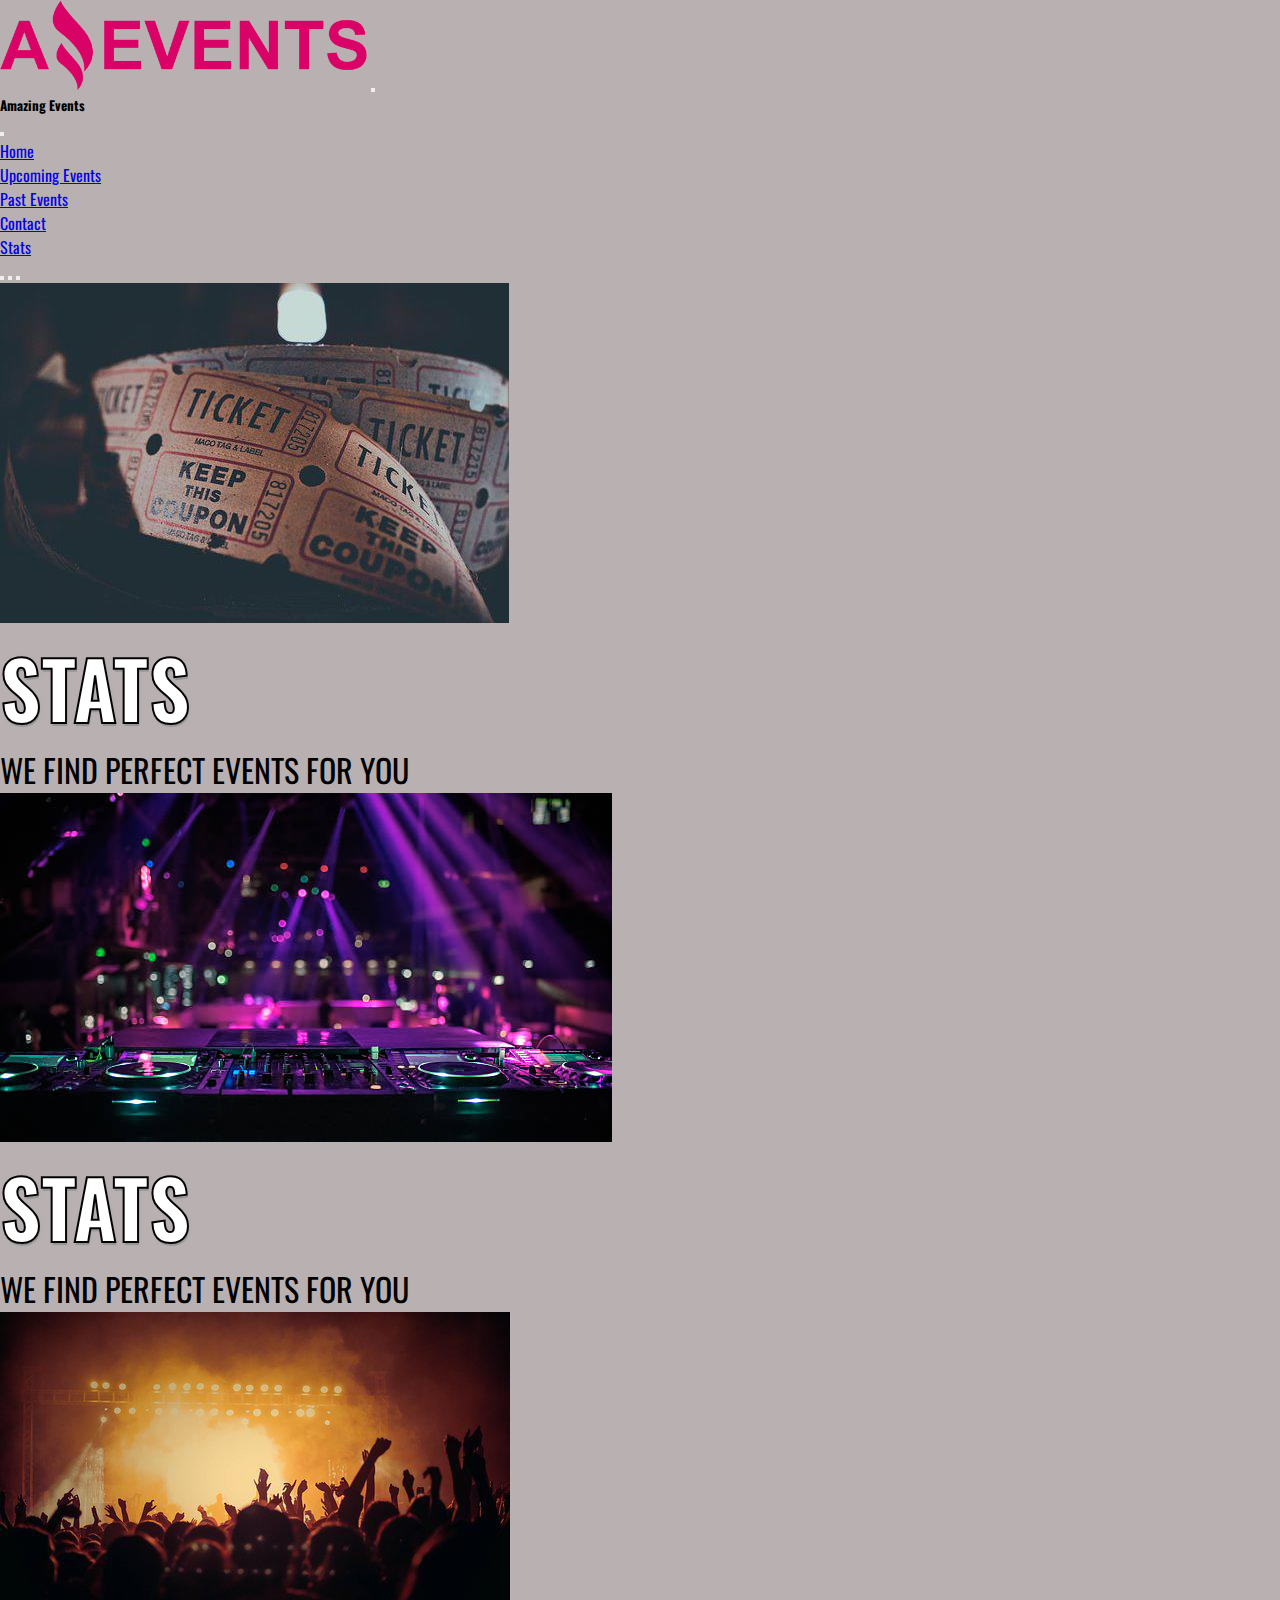
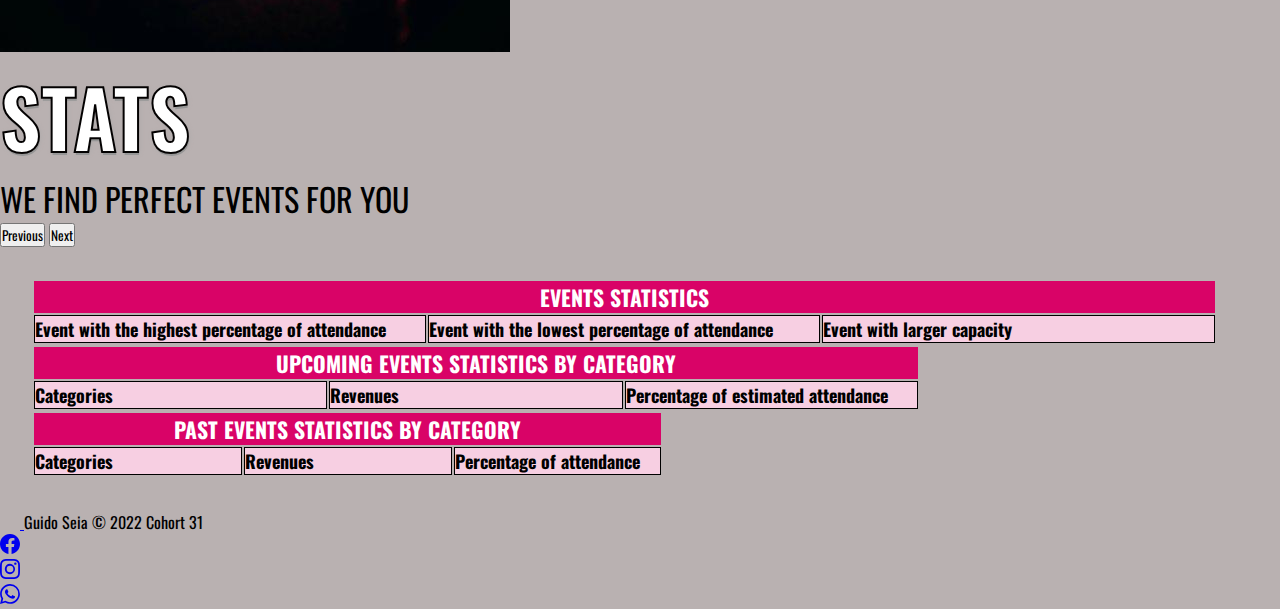
<file: stats.html>
<!DOCTYPE html>
<html lang="en">
  <head>
    <meta charset="utf-8" />
    <meta name="viewport" content="width=device-width, initial-scale=1" />
    <link rel="stylesheet" href="/styles/style.css" />
    <link rel="shortcut icon" href="/images/favicon.ico" type="image/x-icon" />
    <title>STATS</title>
    <link
      href="https://cdn.jsdelivr.net/npm/bootstrap@5.2.0/dist/css/bootstrap.min.css"
      rel="stylesheet"
      integrity="sha384-gH2yIJqKdNHPEq0n4Mqa/HGKIhSkIHeL5AyhkYV8i59U5AR6csBvApHHNl/vI1Bx"
      crossorigin="anonymous"
    />
    <link rel="preconnect" href="https://fonts.googleapis.com" />
    <link rel="preconnect" href="https://fonts.gstatic.com" crossorigin />
    <link
      href="https://fonts.googleapis.com/css2?family=Oswald:wght@200;300&display=swap"
      rel="stylesheet"
    />
  </head>

  <body>
    
    <div class="container"> 
      <header>  
        <div class="row">
          <div class="col-12 m-1">
            <!-- start navbar -->
            <nav class="navbar navbar-dark bg-dark fixed-top">
              <div class="container-fluid d-flex justify-content-between">
                <img src="/images/Logo Amazing Events.png" alt="logo" class="logo ps-3 w-10" />
                <button
                  class="navbar-toggler"
                  type="button"
                  data-bs-toggle="offcanvas"
                  data-bs-target="#offcanvasDarkNavbar"
                  aria-controls="offcanvasDarkNavbar"
                >
                  <span class="navbar-toggler-icon"></span>
                </button>
                <div
                  class="offcanvas offcanvas-end text-bg-dark"
                  tabindex="-1"
                  id="offcanvasDarkNavbar"
                  aria-labelledby="offcanvasDarkNavbarLabel"
                >
                  <div class="offcanvas-header">
                    <h5 class="offcanvas-title" id="offcanvasDarkNavbarLabel">
                      Amazing Events
                    </h5>
                    <button
                      type="button"
                      class="btn-close btn-close-white"
                      data-bs-dismiss="offcanvas"
                      aria-label="Close"
                    ></button>
                  </div>
                  <div class="offcanvas-body">
                    <ul class="navbar-nav justify-content-end flex-grow-1 pe-3">
                      <li class="nav-item">
                        <a class="nav-link" href="index.html"
                          >Home</a
                        >
                      </li>
                      <li class="nav-item">
                        <a class="nav-link"  href="/upcoming.html">Upcoming Events</a>
                      </li>
                      <li class="nav-item">
                        <a class="nav-link"  href="/past_events.html">Past Events</a>
                      </li>
                      <li class="nav-item">
                        <a class="nav-link" href="/contact.html">Contact</a>
                      </li>
                      <li class="nav-item">
                        <a class="nav-link active" aria-current="page" href="/stats.html">Stats</a>
                      </li>
                    </ul>
                  </div>
                </div>
              </div>
            </nav>           
          </div>
        </div>
        <!-- end navbar -->

        <!-- start header carousel -->
        
        <div class="row mt-5 ">          
          <div id="carouselExampleDark" class="carousel carousel-dark slide mt-5 " data-bs-ride="carousel">
            <div class="carousel-indicators">
              <button type="button" data-bs-target="#carouselExampleDark" data-bs-slide-to="0" class="active" aria-current="true" aria-label="Slide 1"></button>
              <button type="button" data-bs-target="#carouselExampleDark" data-bs-slide-to="1" aria-label="Slide 2"></button>
              <button type="button" data-bs-target="#carouselExampleDark" data-bs-slide-to="2" aria-label="Slide 3"></button>
            </div>
            <div class="carousel-inner ">
              <div class="carousel-item active" data-bs-interval="2000">
                <img src="/images/cine-carousel.jpg" class="d-block w-100" alt="...">
                <div class="carousel-caption d-none d-md-block">
                  <h1 class="font-header text-light fs-1 ">STATS</h1>
                  <p class="text-light">WE FIND PERFECT EVENTS FOR YOU</p>
                </div>
              </div>
              <div class="carousel-item" data-bs-interval="2000">
                <img src="/images/dj-carousel.jpg" class="d-block w-100" alt="...">
                <div class="carousel-caption d-none d-md-block">
                  <h1 class="font-header text-light">STATS</h1>
                  <p class="text-light">WE FIND PERFECT EVENTS FOR YOU</p>
                </div>
              </div>
              <div class="carousel-item">
                <img src="/images/concierto-carousel.jpg" class="d-block w-100" alt="...">
                <div class="carousel-caption d-none d-md-block">
                  <h1 class="font-header text-light">STATS</h1>
                  <p class="text-light">WE FIND PERFECT EVENTS FOR YOU</p>
                </div>
              </div>
            </div>
            <button class="carousel-control-prev" type="button" data-bs-target="#carouselExampleDark" data-bs-slide="prev">
              <span class="carousel-control-prev-icon" aria-hidden="true"></span>
              <span class="visually-hidden">Previous</span>
            </button>
            <button class="carousel-control-next" type="button" data-bs-target="#carouselExampleDark" data-bs-slide="next">
              <span class="carousel-control-next-icon" aria-hidden="true"></span>
              <span class="visually-hidden">Next</span>
            </button>
          </div>   
        </div>
      </header>
      <!-- end header carousel -->
      
      
      <main>
      <!-- start form-->     
      <div class="box-main d-flex">
        <table class="table container">
            <thead>
                <tr class="titleTable">
                    <th colspan="3">EVENTS STATISTICS</th>
                </tr>
            </thead>
            <tbody id="tableOne">
                <tr class="subtitleTable">
                    <td class="subtitleTable">Event with the highest percentage of attendance</td>
                    <td class="subtitleTable">Event with the lowest percentage of attendance</td>
                    <td class="subtitleTable">Event with larger capacity</td>
                </tr>
            </tbody>
        </table>
        <table class=" table container ">
            <thead>
                <tr class="titleTable">
                    <th colspan="3">UPCOMING EVENTS STATISTICS BY CATEGORY</th>
                </tr>
            </thead>
            <tbody id="tableTwo">
                <tr class="subtitleTable">
                    <td class="subtitleTable">Categories</td>
                    <td class="subtitleTable">Revenues</td>
                    <td class="subtitleTable">Percentage of estimated attendance</td>
                </tr>
            </tbody>
        </table>
        <table class="table container ">
            <thead>
                <tr class="titleTable">
                    <th colspan="3">PAST EVENTS STATISTICS BY CATEGORY</th>
                </tr>
            </thead>
            <tbody id="tableThree">
                <tr class="subtitleTable">
                    <td class="subtitleTable">Categories</td>
                    <td class="subtitleTable">Revenues</td>
                    <td class="subtitleTable">Percentage of attendance</td>
                </tr>
            </tbody>
        </table>
    </div>
                                                                                         
      <!-- end form -->
               
      </main>
    </div>
    <footer
    class="d-flex flex-wrap justify-content-between align-items-center py-3 mt-5 border-top bg-black"
  >
    <div class="container d-flex justify-content-between">
      <div class="col-md-4 d-flex align-items-center">
        <a
          href="/"
          class="mb-3 me-2 mb-md-0 text-muted text-decoration-none lh-1"
        >
          <svg class="bi" width="30" height="24">
            <use xlink:href="#bootstrap"></use>
          </svg>
        </a>
        <span class="mb-3 mb-md-0 text-muted"
          >Guido Seia © 2022 Cohort 31</span
        >
      </div>

      <ul
        class="nav col-md-4 justify-content-end list-unstyled text-light d-flex me-4"
      >
        <li class="ms-3">
          <a class="text-muted" href="https://es-la.facebook.com/"
            ><svg
              xmlns="http://www.w3.org/2000/svg"
              width="16"
              height="16"
              fill="currentColor"
              class="bi bi-facebook"
              viewBox="0 0 16 16"
            >
              <path
                d="M16 8.049c0-4.446-3.582-8.05-8-8.05C3.58 0-.002 3.603-.002 8.05c0 4.017 2.926 7.347 6.75 7.951v-5.625h-2.03V8.05H6.75V6.275c0-2.017 1.195-3.131 3.022-3.131.876 0 1.791.157 1.791.157v1.98h-1.009c-.993 0-1.303.621-1.303 1.258v1.51h2.218l-.354 2.326H9.25V16c3.824-.604 6.75-3.934 6.75-7.951z"
              /></svg
          ></a>
        </li>
        <li class="ms-3">
          <a class="text-muted" href="https://www.instagram.com/"
            ><svg
              xmlns="http://www.w3.org/2000/svg"
              width="16"
              height="16"
              fill="currentColor"
              class="bi bi-instagram"
              viewBox="0 0 16 16"
            >
              <path
                d="M8 0C5.829 0 5.556.01 4.703.048 3.85.088 3.269.222 2.76.42a3.917 3.917 0 0 0-1.417.923A3.927 3.927 0 0 0 .42 2.76C.222 3.268.087 3.85.048 4.7.01 5.555 0 5.827 0 8.001c0 2.172.01 2.444.048 3.297.04.852.174 1.433.372 1.942.205.526.478.972.923 1.417.444.445.89.719 1.416.923.51.198 1.09.333 1.942.372C5.555 15.99 5.827 16 8 16s2.444-.01 3.298-.048c.851-.04 1.434-.174 1.943-.372a3.916 3.916 0 0 0 1.416-.923c.445-.445.718-.891.923-1.417.197-.509.332-1.09.372-1.942C15.99 10.445 16 10.173 16 8s-.01-2.445-.048-3.299c-.04-.851-.175-1.433-.372-1.941a3.926 3.926 0 0 0-.923-1.417A3.911 3.911 0 0 0 13.24.42c-.51-.198-1.092-.333-1.943-.372C10.443.01 10.172 0 7.998 0h.003zm-.717 1.442h.718c2.136 0 2.389.007 3.232.046.78.035 1.204.166 1.486.275.373.145.64.319.92.599.28.28.453.546.598.92.11.281.24.705.275 1.485.039.843.047 1.096.047 3.231s-.008 2.389-.047 3.232c-.035.78-.166 1.203-.275 1.485a2.47 2.47 0 0 1-.599.919c-.28.28-.546.453-.92.598-.28.11-.704.24-1.485.276-.843.038-1.096.047-3.232.047s-2.39-.009-3.233-.047c-.78-.036-1.203-.166-1.485-.276a2.478 2.478 0 0 1-.92-.598 2.48 2.48 0 0 1-.6-.92c-.109-.281-.24-.705-.275-1.485-.038-.843-.046-1.096-.046-3.233 0-2.136.008-2.388.046-3.231.036-.78.166-1.204.276-1.486.145-.373.319-.64.599-.92.28-.28.546-.453.92-.598.282-.11.705-.24 1.485-.276.738-.034 1.024-.044 2.515-.045v.002zm4.988 1.328a.96.96 0 1 0 0 1.92.96.96 0 0 0 0-1.92zm-4.27 1.122a4.109 4.109 0 1 0 0 8.217 4.109 4.109 0 0 0 0-8.217zm0 1.441a2.667 2.667 0 1 1 0 5.334 2.667 2.667 0 0 1 0-5.334z"
              /></svg
          ></a>
        </li>
        <li class="ms-3">
          <a class="text-muted" href="https://web.whatsapp.com/"
            ><svg
              xmlns="http://www.w3.org/2000/svg"
              width="16"
              height="16"
              fill="currentColor"
              class="bi bi-whatsapp"
              viewBox="0 0 16 16"
            >
              <path
                d="M13.601 2.326A7.854 7.854 0 0 0 7.994 0C3.627 0 .068 3.558.064 7.926c0 1.399.366 2.76 1.057 3.965L0 16l4.204-1.102a7.933 7.933 0 0 0 3.79.965h.004c4.368 0 7.926-3.558 7.93-7.93A7.898 7.898 0 0 0 13.6 2.326zM7.994 14.521a6.573 6.573 0 0 1-3.356-.92l-.24-.144-2.494.654.666-2.433-.156-.251a6.56 6.56 0 0 1-1.007-3.505c0-3.626 2.957-6.584 6.591-6.584a6.56 6.56 0 0 1 4.66 1.931 6.557 6.557 0 0 1 1.928 4.66c-.004 3.639-2.961 6.592-6.592 6.592zm3.615-4.934c-.197-.099-1.17-.578-1.353-.646-.182-.065-.315-.099-.445.099-.133.197-.513.646-.627.775-.114.133-.232.148-.43.05-.197-.1-.836-.308-1.592-.985-.59-.525-.985-1.175-1.103-1.372-.114-.198-.011-.304.088-.403.087-.088.197-.232.296-.346.1-.114.133-.198.198-.33.065-.134.034-.248-.015-.347-.05-.099-.445-1.076-.612-1.47-.16-.389-.323-.335-.445-.34-.114-.007-.247-.007-.38-.007a.729.729 0 0 0-.529.247c-.182.198-.691.677-.691 1.654 0 .977.71 1.916.81 2.049.098.133 1.394 2.132 3.383 2.992.47.205.84.326 1.129.418.475.152.904.129 1.246.08.38-.058 1.171-.48 1.338-.943.164-.464.164-.86.114-.943-.049-.084-.182-.133-.38-.232z"
              /></svg
          ></a>
        </li>
      </ul>
    </div>
  </footer>   
      
    <script src="./stats.js"></script>
    <script
      src="https://cdn.jsdelivr.net/npm/bootstrap@5.2.0/dist/js/bootstrap.bundle.min.js"
      integrity="sha384-A3rJD856KowSb7dwlZdYEkO39Gagi7vIsF0jrRAoQmDKKtQBHUuLZ9AsSv4jD4Xa"
      crossorigin="anonymous"
    ></script>
  </body>
</html>
</file>
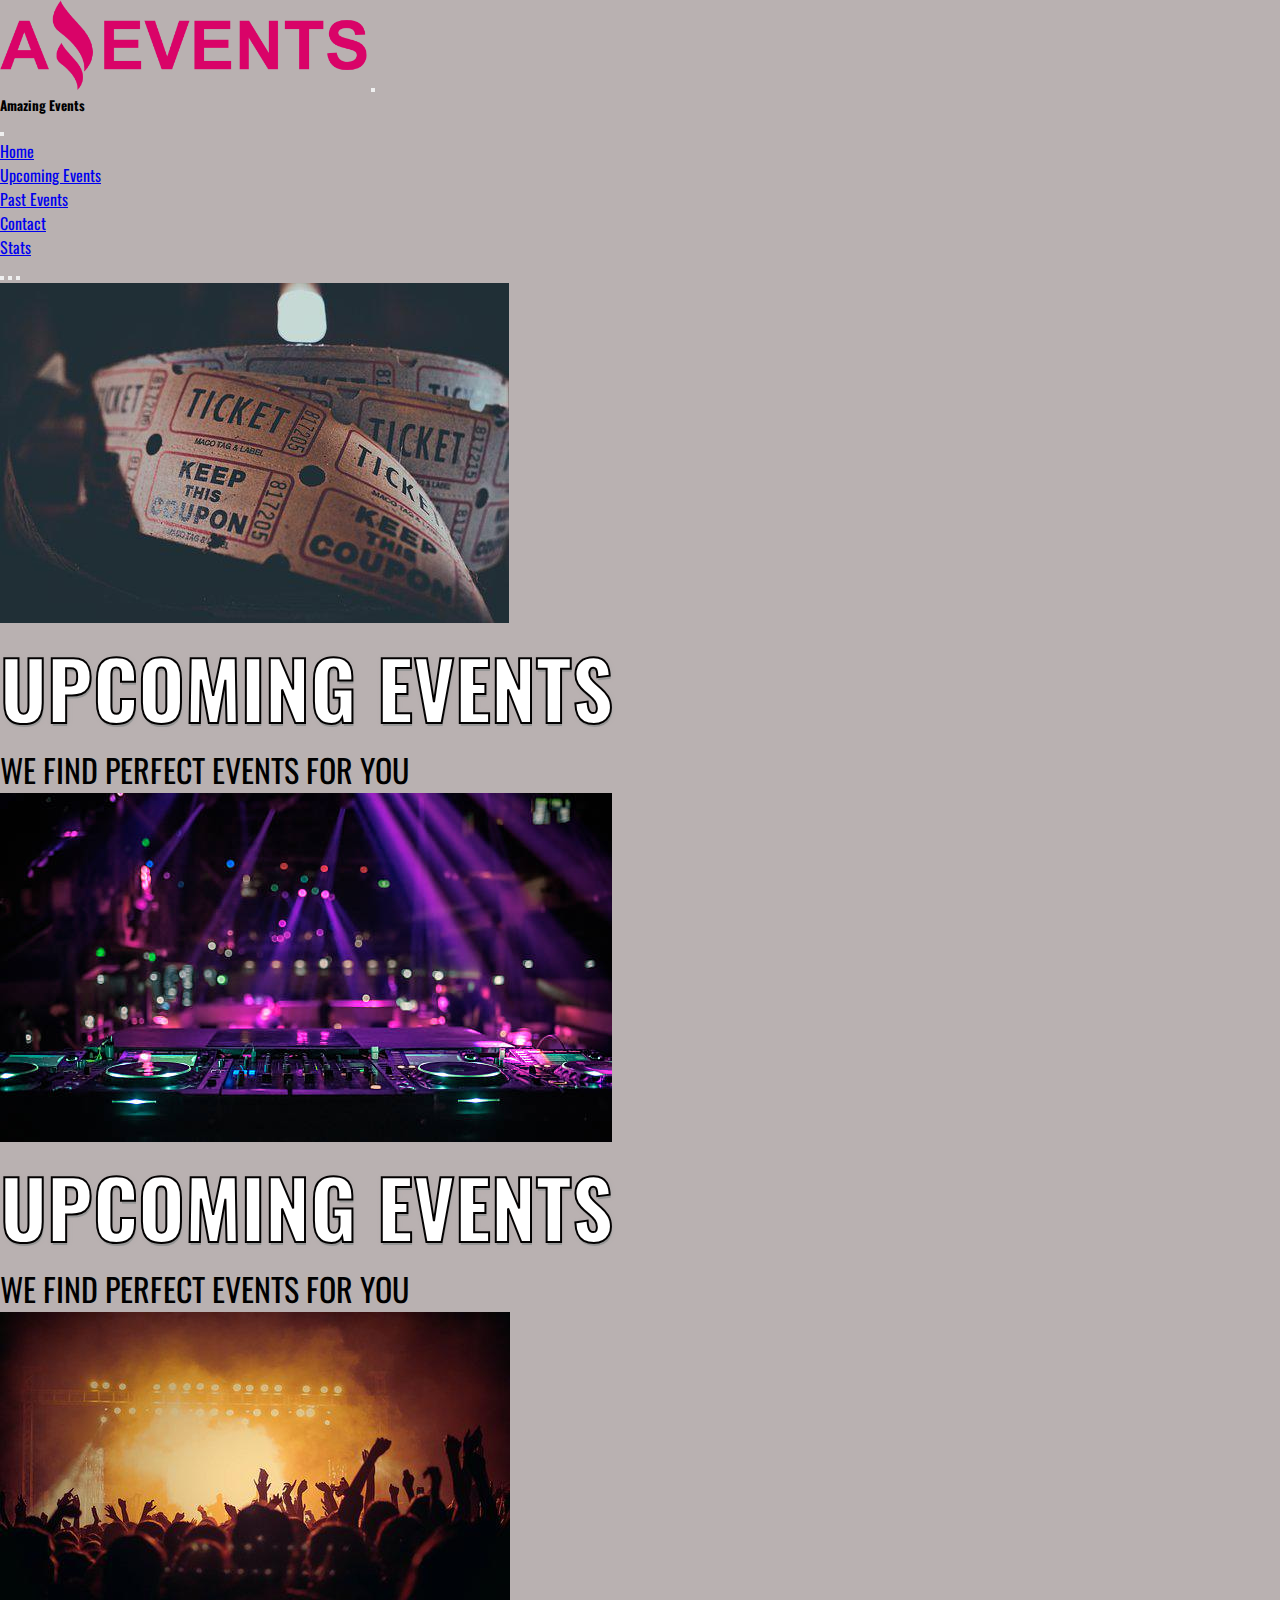
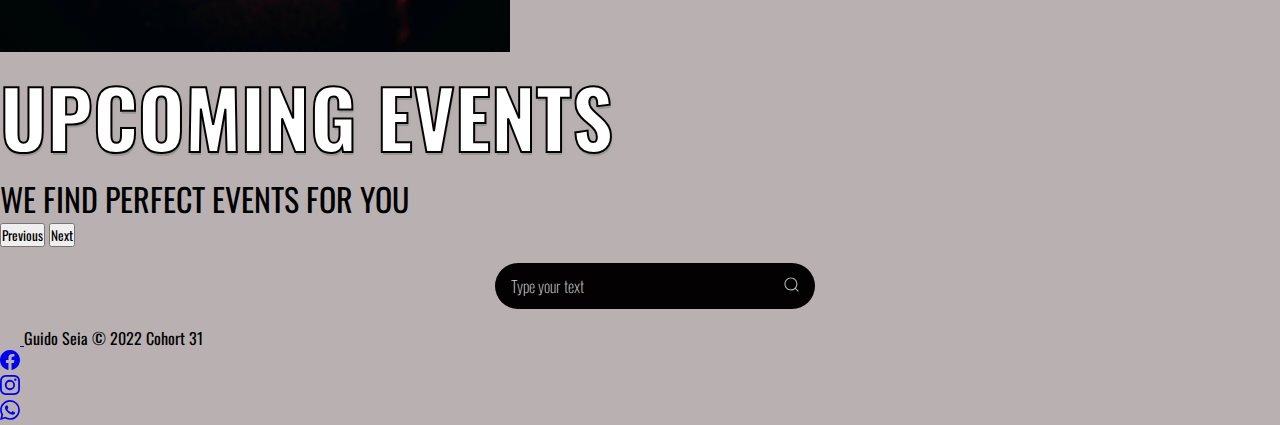
<file: upcoming.html>
<!DOCTYPE html>
<html lang="en">
  <head>
    <meta charset="utf-8" />
    <meta name="viewport" content="width=device-width, initial-scale=1" />
    <link rel="shortcut icon" href="/images/favicon.ico" type="image/x-icon" />
    <title>Upcoming Events</title>
    <link
      href="https://cdn.jsdelivr.net/npm/bootstrap@5.2.0/dist/css/bootstrap.min.css"
      rel="stylesheet"
      integrity="sha384-gH2yIJqKdNHPEq0n4Mqa/HGKIhSkIHeL5AyhkYV8i59U5AR6csBvApHHNl/vI1Bx"
      crossorigin="anonymous"
    />
    <link rel="preconnect" href="https://fonts.googleapis.com" />
    <link rel="preconnect" href="https://fonts.gstatic.com" crossorigin />
    <link
      href="https://fonts.googleapis.com/css2?family=Oswald:wght@200;300&display=swap"
      rel="stylesheet"
    />
    <link rel="stylesheet" href="./styles/style.css" />
  </head>

  <body>
    
    <div class="container"> 
      <header>  
        <div class="row">
          <div class="col-12 m-1">
            <!-- start navbar -->
            <nav class="navbar navbar-dark bg-dark fixed-top">
              <div class="container-fluid d-flex justify-content-between">
                <img src="/images/Logo Amazing Events.png" alt="logo" class="logo ps-3 w-10" />
                <button
                  class="navbar-toggler"
                  type="button"
                  data-bs-toggle="offcanvas"
                  data-bs-target="#offcanvasDarkNavbar"
                  aria-controls="offcanvasDarkNavbar"
                >
                  <span class="navbar-toggler-icon"></span>
                </button>
                <div
                  class="offcanvas offcanvas-end text-bg-dark"
                  tabindex="-1"
                  id="offcanvasDarkNavbar"
                  aria-labelledby="offcanvasDarkNavbarLabel"
                >
                  <div class="offcanvas-header">
                    <h5 class="offcanvas-title" id="offcanvasDarkNavbarLabel">
                      Amazing Events
                    </h5>
                    <button
                      type="button"
                      class="btn-close btn-close-white"
                      data-bs-dismiss="offcanvas"
                      aria-label="Close"
                    ></button>
                  </div>
                  <div class="offcanvas-body">
                    <ul class="navbar-nav justify-content-end flex-grow-1 pe-3">
                      <li class="nav-item">
                        <a class="nav-link" href="index.html"
                          >Home</a
                        >
                      </li>
                      <li class="nav-item">
                        <a class="nav-link active" aria-current="page" href="/upcoming.html">Upcoming Events</a>
                      </li>
                      <li class="nav-item">
                        <a class="nav-link" href="/past_events.html">Past Events</a>
                      </li>
                      <li class="nav-item">
                        <a class="nav-link" href="/contact.html">Contact</a>
                      </li>
                      <li class="nav-item">
                        <a class="nav-link" href="/stats.html">Stats</a>
                      </li>
                    </ul>
                  </div>
                </div>
              </div>
            </nav>           
          </div>
        </div>
        <!-- end navbar -->

        <!-- start header carousel -->
        <div class="row mt-5">          
          <div id="carouselExampleDark" class="carousel carousel-dark slide mt-5" data-bs-ride="carousel">
            <div class="carousel-indicators">
              <button type="button" data-bs-target="#carouselExampleDark" data-bs-slide-to="0" class="active" aria-current="true" aria-label="Slide 1"></button>
              <button type="button" data-bs-target="#carouselExampleDark" data-bs-slide-to="1" aria-label="Slide 2"></button>
              <button type="button" data-bs-target="#carouselExampleDark" data-bs-slide-to="2" aria-label="Slide 3"></button>
            </div>
            <div class="carousel-inner m">
              <div class="carousel-item active" data-bs-interval="2000">
                <img src="/images/cine-carousel.jpg" class="d-block w-100" alt="...">
                <div class="carousel-caption d-none d-md-block">
                  <h1 class="font-header text-light fs-1">UPCOMING EVENTS</h1>
                  <p class="text-light">WE FIND PERFECT EVENTS FOR YOU</p>
                </div>
              </div>
              <div class="carousel-item" data-bs-interval="2000">
                <img src="/images/dj-carousel.jpg" class="d-block w-100" alt="...">
                <div class="carousel-caption d-none d-md-block">
                  <h1 class="font-header text-light">UPCOMING EVENTS</h1>
                  <p class="text-light">WE FIND PERFECT EVENTS FOR YOU</p>
                </div>
              </div>
              <div class="carousel-item">
                <img src="/images/concierto-carousel.jpg" class="d-block w-100" alt="...">
                <div class="carousel-caption d-none d-md-block">
                  <h1 class="font-header text-light">UPCOMING EVENTS</h1>
                  <p class="text-light">WE FIND PERFECT EVENTS FOR YOU</p>
                </div>
              </div>
            </div>
            <button class="carousel-control-prev" type="button" data-bs-target="#carouselExampleDark" data-bs-slide="prev">
              <span class="carousel-control-prev-icon" aria-hidden="true"></span>
              <span class="visually-hidden">Previous</span>
            </button>
            <button class="carousel-control-next" type="button" data-bs-target="#carouselExampleDark" data-bs-slide="next">
              <span class="carousel-control-next-icon" aria-hidden="true"></span>
              <span class="visually-hidden">Next</span>
            </button>
          </div>     
        </div>
      </header>
      <!-- end header carousel -->
      
      <!-- start checkbox -->
      <main>
        <div class="row bg-light d-flex flex-fill mt-3">
          <div
            class="col-12 d-flex flex-fill justify-content-center align-items-center m-3 gap-3 flex-wrap fs-1 "
            id="checkbox"
          >
          
           <!--  <label class="container-checkbox">
              <input type="checkbox" checked="checked">Category
              <div class="checkmark"></div>
            </label>
             -->
          </div>

        <div class="col-12 col-sm-12  ">
          <div class="search" id="search">
            <input type="text" class="search__input" placeholder="Type your text">
            <button class="search__button">
                <svg class="search__icon" aria-hidden="true" viewBox="0 0 24 24">
                    <g>
                        <path d="M21.53 20.47l-3.66-3.66C19.195 15.24 20 13.214 20 11c0-4.97-4.03-9-9-9s-9 4.03-9 9 4.03 9 9 9c2.215 0 4.24-.804 5.808-2.13l3.66 3.66c.147.146.34.22.53.22s.385-.073.53-.22c.295-.293.295-.767.002-1.06zM3.5 11c0-4.135 3.365-7.5 7.5-7.5s7.5 3.365 7.5 7.5-3.365 7.5-7.5 7.5-7.5-3.365-7.5-7.5z"></path>
                    </g>
                </svg>
            </button>
          </div>
       </div>
       
        <!-- end checkbox -->
        
        <div class="cardContainer" id="upcoming"></div>  
    </div>
    <footer
    class="d-flex flex-wrap justify-content-between align-items-center py-3 mt-5 border-top bg-black"
  >
    <div class="container d-flex justify-content-between">
      <div class="col-md-4 d-flex align-items-center">
        <a
          href="/"
          class="mb-3 me-2 mb-md-0 text-muted text-decoration-none lh-1"
        >
          <svg class="bi" width="30" height="24">
            <use xlink:href="#bootstrap"></use>
          </svg>
        </a>
        <span class="mb-3 mb-md-0 text-muted"
          >Guido Seia © 2022 Cohort 31</span
        >
      </div>

      <ul
        class="nav col-md-4 justify-content-end list-unstyled text-light d-flex me-4"
      >
        <li class="ms-3">
          <a class="text-muted" href="https://es-la.facebook.com/"
            ><svg
              xmlns="http://www.w3.org/2000/svg"
              width="16"
              height="16"
              fill="currentColor"
              class="bi bi-facebook"
              viewBox="0 0 16 16"
            >
              <path
                d="M16 8.049c0-4.446-3.582-8.05-8-8.05C3.58 0-.002 3.603-.002 8.05c0 4.017 2.926 7.347 6.75 7.951v-5.625h-2.03V8.05H6.75V6.275c0-2.017 1.195-3.131 3.022-3.131.876 0 1.791.157 1.791.157v1.98h-1.009c-.993 0-1.303.621-1.303 1.258v1.51h2.218l-.354 2.326H9.25V16c3.824-.604 6.75-3.934 6.75-7.951z"
              /></svg
          ></a>
        </li>
        <li class="ms-3">
          <a class="text-muted" href="https://www.instagram.com/"
            ><svg
              xmlns="http://www.w3.org/2000/svg"
              width="16"
              height="16"
              fill="currentColor"
              class="bi bi-instagram"
              viewBox="0 0 16 16"
            >
              <path
                d="M8 0C5.829 0 5.556.01 4.703.048 3.85.088 3.269.222 2.76.42a3.917 3.917 0 0 0-1.417.923A3.927 3.927 0 0 0 .42 2.76C.222 3.268.087 3.85.048 4.7.01 5.555 0 5.827 0 8.001c0 2.172.01 2.444.048 3.297.04.852.174 1.433.372 1.942.205.526.478.972.923 1.417.444.445.89.719 1.416.923.51.198 1.09.333 1.942.372C5.555 15.99 5.827 16 8 16s2.444-.01 3.298-.048c.851-.04 1.434-.174 1.943-.372a3.916 3.916 0 0 0 1.416-.923c.445-.445.718-.891.923-1.417.197-.509.332-1.09.372-1.942C15.99 10.445 16 10.173 16 8s-.01-2.445-.048-3.299c-.04-.851-.175-1.433-.372-1.941a3.926 3.926 0 0 0-.923-1.417A3.911 3.911 0 0 0 13.24.42c-.51-.198-1.092-.333-1.943-.372C10.443.01 10.172 0 7.998 0h.003zm-.717 1.442h.718c2.136 0 2.389.007 3.232.046.78.035 1.204.166 1.486.275.373.145.64.319.92.599.28.28.453.546.598.92.11.281.24.705.275 1.485.039.843.047 1.096.047 3.231s-.008 2.389-.047 3.232c-.035.78-.166 1.203-.275 1.485a2.47 2.47 0 0 1-.599.919c-.28.28-.546.453-.92.598-.28.11-.704.24-1.485.276-.843.038-1.096.047-3.232.047s-2.39-.009-3.233-.047c-.78-.036-1.203-.166-1.485-.276a2.478 2.478 0 0 1-.92-.598 2.48 2.48 0 0 1-.6-.92c-.109-.281-.24-.705-.275-1.485-.038-.843-.046-1.096-.046-3.233 0-2.136.008-2.388.046-3.231.036-.78.166-1.204.276-1.486.145-.373.319-.64.599-.92.28-.28.546-.453.92-.598.282-.11.705-.24 1.485-.276.738-.034 1.024-.044 2.515-.045v.002zm4.988 1.328a.96.96 0 1 0 0 1.92.96.96 0 0 0 0-1.92zm-4.27 1.122a4.109 4.109 0 1 0 0 8.217 4.109 4.109 0 0 0 0-8.217zm0 1.441a2.667 2.667 0 1 1 0 5.334 2.667 2.667 0 0 1 0-5.334z"
              /></svg
          ></a>
        </li>
        <li class="ms-3">
          <a class="text-muted" href="https://web.whatsapp.com/"
            ><svg
              xmlns="http://www.w3.org/2000/svg"
              width="16"
              height="16"
              fill="currentColor"
              class="bi bi-whatsapp"
              viewBox="0 0 16 16"
            >
              <path
                d="M13.601 2.326A7.854 7.854 0 0 0 7.994 0C3.627 0 .068 3.558.064 7.926c0 1.399.366 2.76 1.057 3.965L0 16l4.204-1.102a7.933 7.933 0 0 0 3.79.965h.004c4.368 0 7.926-3.558 7.93-7.93A7.898 7.898 0 0 0 13.6 2.326zM7.994 14.521a6.573 6.573 0 0 1-3.356-.92l-.24-.144-2.494.654.666-2.433-.156-.251a6.56 6.56 0 0 1-1.007-3.505c0-3.626 2.957-6.584 6.591-6.584a6.56 6.56 0 0 1 4.66 1.931 6.557 6.557 0 0 1 1.928 4.66c-.004 3.639-2.961 6.592-6.592 6.592zm3.615-4.934c-.197-.099-1.17-.578-1.353-.646-.182-.065-.315-.099-.445.099-.133.197-.513.646-.627.775-.114.133-.232.148-.43.05-.197-.1-.836-.308-1.592-.985-.59-.525-.985-1.175-1.103-1.372-.114-.198-.011-.304.088-.403.087-.088.197-.232.296-.346.1-.114.133-.198.198-.33.065-.134.034-.248-.015-.347-.05-.099-.445-1.076-.612-1.47-.16-.389-.323-.335-.445-.34-.114-.007-.247-.007-.38-.007a.729.729 0 0 0-.529.247c-.182.198-.691.677-.691 1.654 0 .977.71 1.916.81 2.049.098.133 1.394 2.132 3.383 2.992.47.205.84.326 1.129.418.475.152.904.129 1.246.08.38-.058 1.171-.48 1.338-.943.164-.464.164-.86.114-.943-.049-.084-.182-.133-.38-.232z"
              /></svg
          ></a>
        </li>
      </ul>
    </div>
  </footer>   
</div>    
 
  <script src="./main.js"></script>
    <script
      src="https://cdn.jsdelivr.net/npm/bootstrap@5.2.0/dist/js/bootstrap.bundle.min.js"
      integrity="sha384-A3rJD856KowSb7dwlZdYEkO39Gagi7vIsF0jrRAoQmDKKtQBHUuLZ9AsSv4jD4Xa"
      crossorigin="anonymous"
    ></script>
  </body>
</html>
</file>
<file: styles/style.css>
* {
  padding: 0;
  margin: 0;
  box-sizing: border-box;
  font-family: "Oswald", sans-serif;
}
body{
  background-color: rgb(185, 177, 177);
}

.logo {
  height: 10vh;
}

/* START CAROUSEL */
.header-img {
  background-image: url(/images/Cine7.jpg);
  border-radius: 0.5rem;
  object-fit: cover;
  margin-top: 10rem;
}

.carousel-caption{
  top: 35% !important;

}

.carousel-caption h1{
  font-size: 5rem !important;
  -webkit-text-stroke: 2px #030101;
}

.carousel-caption p{
  font-size: 2rem !important;
}

.font-header {
  text-shadow: 1px 3px 0 #969696, 1px 1px 5px #aba8a8;
  color: white;
  z-index: 1;
}

/* END CAROUSEL */

/* STAR CHECKBOX */

/* Hide the default checkbox */
.container-checkbox input {
  position: absolute;
  opacity: 0;
  cursor: pointer;
  height: 0;
  width: 0;
  
}

.container-checkbox {
  display: inline-flex;
  position: relative;
  cursor: pointer;
  font-size: 18px;
  user-select: none;
  gap: .5rem;
}

/* custom checkbox */
.checkmark {
  position: relative;
  top: 0;
  left: 0;
  height: 1.3em;
  width: 1.3em;
  background-color: #ccc;
  border-radius: 100%;
  background: #e8e8e8;
  box-shadow: 3px 3px 5px #c5c5c5,
              -3px -3px 5px #ffffff;
  transition-duration: 0.5s;
}

.container-checkbox input:checked ~ .checkmark {
  box-shadow: inset 3px 3px 5px #c5c5c5,
              inset -3px -3px 5px #ffffff;
}

.checkmark:after {
  content: "";
  position: absolute;
  opacity: 0;
}

.container-checkbox input:checked ~ .checkmark:after {
  opacity: 1;
}

.container-checkbox .checkmark:after {
  left: 0.45em;
  top: 0.25em;
  width: 0.25em;
  height: 0.5em;
  border: solid #d90368;
  border-width: 0 0.15em 0.15em 0;
  transform: rotate(45deg);
}

/* END CHECKBOX */


/* START SECOND NAV */

.search {
  display: flex;
  -webkit-box-align: center;
  -ms-flex-align: center;
  align-items: center;
  -webkit-box-pack: justify;
  -ms-flex-pack: justify;
  justify-content: center;
  text-align: center;
}

.search__input {
  font-family: inherit;
  font-size: inherit;
  background-color: #030101;
  border: none;
  color: #d90368;
  padding: 0.7rem 1rem;
  margin: 1rem;
  border-radius: 30px;
  width: 20em;
  -webkit-transition: all ease-in-out 0.5s;
  transition: all ease-in-out 0.5s;
  margin-right: -2rem;
}

.search__input:hover,
.search__input:focus {
  -webkit-box-shadow: 0 0 1em #00000013;
  box-shadow: 0 0 1em #00000013;
}

.search__input:focus {
  outline: none;
  background-color: #f0eeee;
}

.search__input::-webkit-input-placeholder {
  font-weight: 100;
  color: #ccc;
}

.search__input:focus + .search__button {
  background-color: #f0eeee;
}

.search__button {
  border: none;
  background-color: #020202;
  margin-top: 0.1em;
}

.search__button:hover {
  cursor: pointer;
}

.search__icon {
  height: 1.3em;
  width: 1.3em;
  fill: #b4b4b4;
}
/* END SECOND NAV */


/* START  CONTACT FORM */

.cardContainer{
display: flex;
flex-wrap: wrap;
justify-content: space-around;
}

.cardContainer h3{
  font-size: 2rem;
  padding: 1.5rem;
  color:#d90368
}

.cardchild {
  width: 45vh;
  max-height: 115vh;
  padding: 0.8em;
  margin-bottom: 1.5rem;
  background: #f5f5f5;
  overflow: visible;
  box-shadow: rgba(0, 0, 0, 0.4) 0px 2px 4px,
    rgba(0, 0, 0, 0.3) 0px 7px 13px -3px, rgba(0, 0, 0, 0.2) 0px -3px 0px inset;
}


.text-title {
  color: #d90368;
  background-color:#ececec;
}

.card-img img {
  background-color: #ffcaa6;
  height: 200px;
  width: 100%;
  border-radius: 0.5rem;
  transition: 0.8s ease;
  
}

.card-info {
  padding-top: 10%;
}

svg {
  width: 20px;
  height: 20px;
}

.card-footer {
  width: 100%;
  display: flex;
  justify-content: space-between;
  align-items: center;
  padding-top: 10px;
  border-top: 1px solid rgb(143, 143, 143);
  
}

/*TEXT*/
.text-title {
  font-weight: 900;
  font-size: 1.2em;
  line-height: 1.5;
}

.text-body {
  min-height: 30vh;
  font-size: .7em;
  padding-bottom: 10px;
}

/*BUTTON*/
.card-button {
  border: 1px solid #252525;
  display: flex;
  padding: 0.3em;
  cursor: pointer;
  border-radius: 50px;
  transition: 0.3s ease-in-out;
}
.a-button{
transform: translateY(-1.5px);
}

/*HOVER*/
.card-img:hover {
  transform: translateY(-25%);
  box-shadow: rgba(226, 196, 63, 0.25) 0px 13px 47px -5px,
    rgba(180, 71, 71, 0.3) 0px 8px 16px -8px;
}

.card-button:hover {
  border: 1px solid #ffcaa6;
  background-color: #ffcaa6;
}

.contactForm {
  width: 100%;
  padding: 50px;
  margin-top: 20px;
  background-color: rgba(248, 247, 247, 0.986);
  display: flex;
  justify-content: center;
  align-items: center;
  box-shadow: rgba(17, 17, 26, 0.1) 0px 8px 24px,
    rgba(17, 17, 26, 0.1) 0px 16px 56px, rgba(17, 17, 26, 0.1) 0px 24px 80px;
}

.contactForm h2 {
  font-size: 30px;
  color: #333;
  font-weight: 500;
}

.contactForm .inputbox {
  width: 100%;
  margin-top: 10px;
}

.contactForm .inputbox input,
.contactForm .inputbox textarea {
  width: 100%;
  padding: 5px;
  font-size: 16px;
  margin: 10px 0;
  border: none;
  border-bottom: 2px solid #333;
  outline: none;
  resize: none;
}
.contactForm .inputbox span {
  padding: 5px;
  font-size: 16px;
  margin: 10px 0;
  pointer-events: none;
  color: #666;
}

.contactForm .inputbox input[type="submit"] {
  width: 100px;
  background: #020202;
  color: #ddd;
  border: none;
  cursor: pointer;
  padding: 10px;
  font-size: 17px;
  border-radius: 0.5rem;
}

/* END CONTACT FORM */

.box-main {
  justify-content: center;
  flex-direction: column;
  padding: 2rem;
}.table tr,
    td {
    border: 2px solid black;
    font-size: large;
    }
    
th {
    font-weight: bolder;
    font-size:larger;
    color: white;
    }
    
.titleTable {
    background-color: #d90367;
    text-align: center;
    font-size: 1.2rem;
    }
    
.subtitleTable {
    font-weight: bolder;
    font-size: large;
    background-color: #f7cfe2;
    text-align: left;
    }
    
td {
    width: 30%;
    border: 1px solid black !important;
    text-align: center;
        
    }


/* START CARD DETAIL */


.formdetail{
  display: flex;
  justify-content: center;
  align-items: center;
}

.card {
  width: 400px;
  height: 80px;
  margin-top: 7rem;
  padding: .8em;
  background: #f5f5f5;
  display: flex;
  justify-content: center;
  align-items: center;
  overflow: visible;
  box-shadow: 0 1px 3px rgba(0,0,0,0.12), 0 1px 2px rgba(0,0,0,0.24);
 }
 
 .card-img {
  background-color: #ffcaa6;
  height: 50%;
  width: 100%;
  border-radius: .5rem;
  transition: .3s ease;
 }
 
 .card-info {
  justify-content: center;
  padding-top: 10%;
 }
 
 
 .card-footer {
  width: 100%;
  display: flex;
  justify-content: space-between;
  align-items: center;
  padding-top: 10px;
  border-top: 1px solid #ddd;
 }
 
 /*Text*/
 .text-title {
  display: flex;
  justify-content: center;
  font-weight: 900;
  font-size: 2em;
  line-height: 1.5;
 }
 
 .text-body {
  font-size: 1.2em;
  padding-bottom: 10px;
 }
 
 /*Button*/
 .card-button {
  border: 1px solid #252525;
  display: flex;
  padding: .3em;
  cursor: pointer;
  border-radius: 50px;
  transition: .3s ease-in-out;
 }
 
 /*Hover*/
 .card-img:hover {
  transform: translateY(-25%);
  box-shadow: rgba(226, 196, 63, 0.25) 0px 13px 47px -5px, rgba(180, 71, 71, 0.3) 0px 8px 16px -8px;
 }
 
 .card-button:hover {
  border: 1px solid #ffcaa6;
  background-color: #ffcaa6;
 }
</file>
